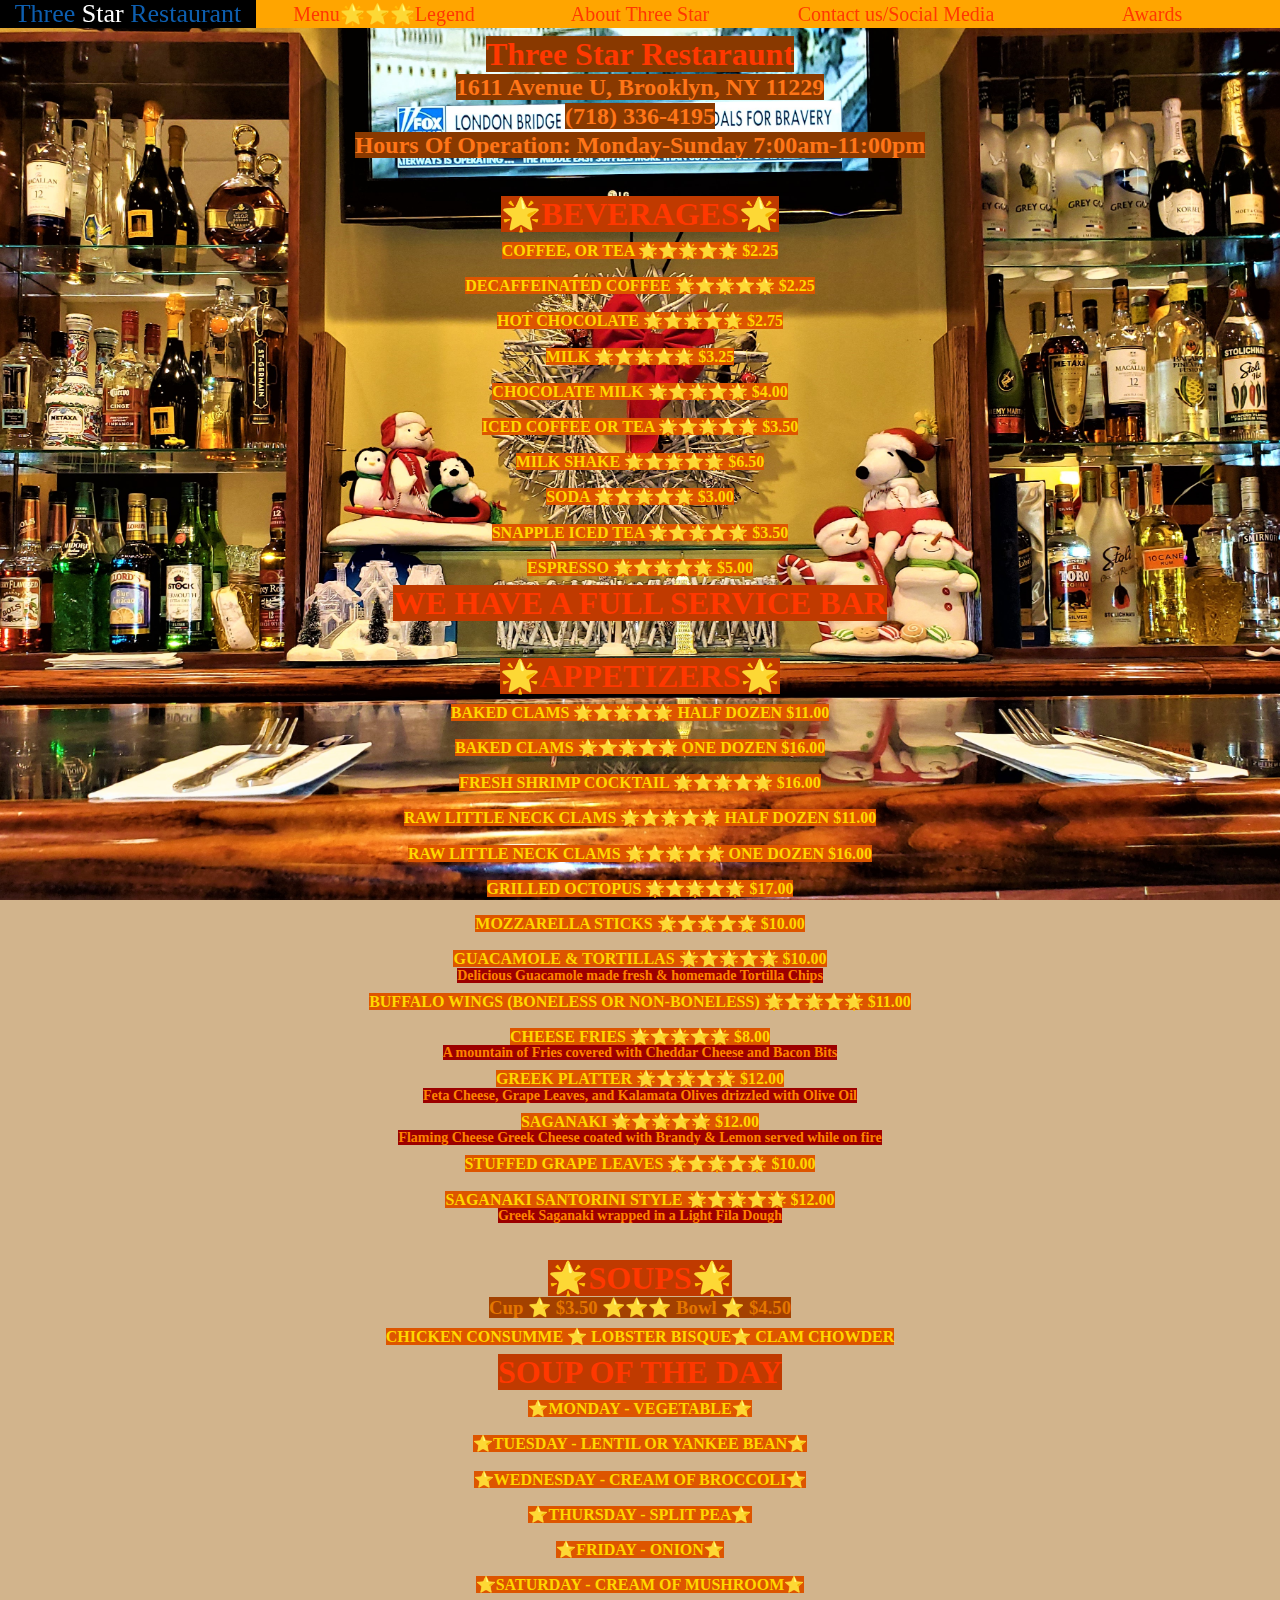
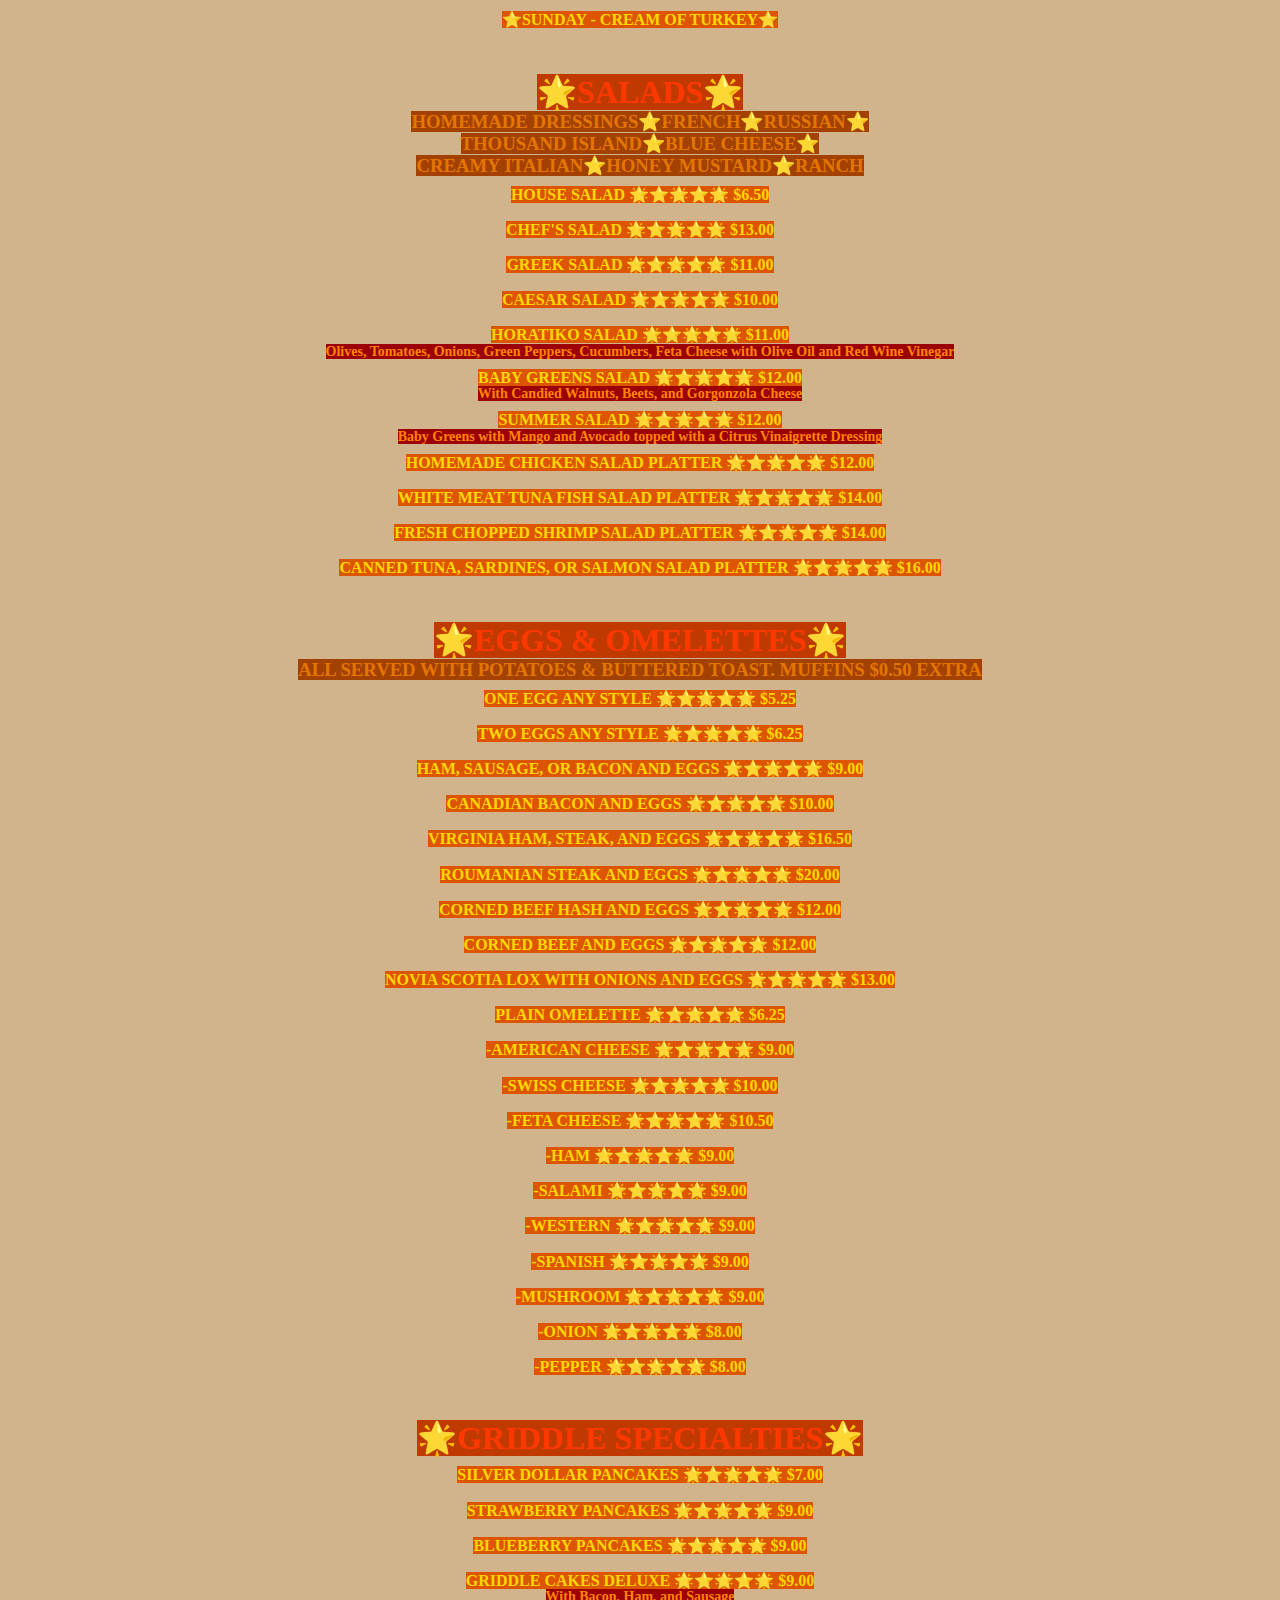
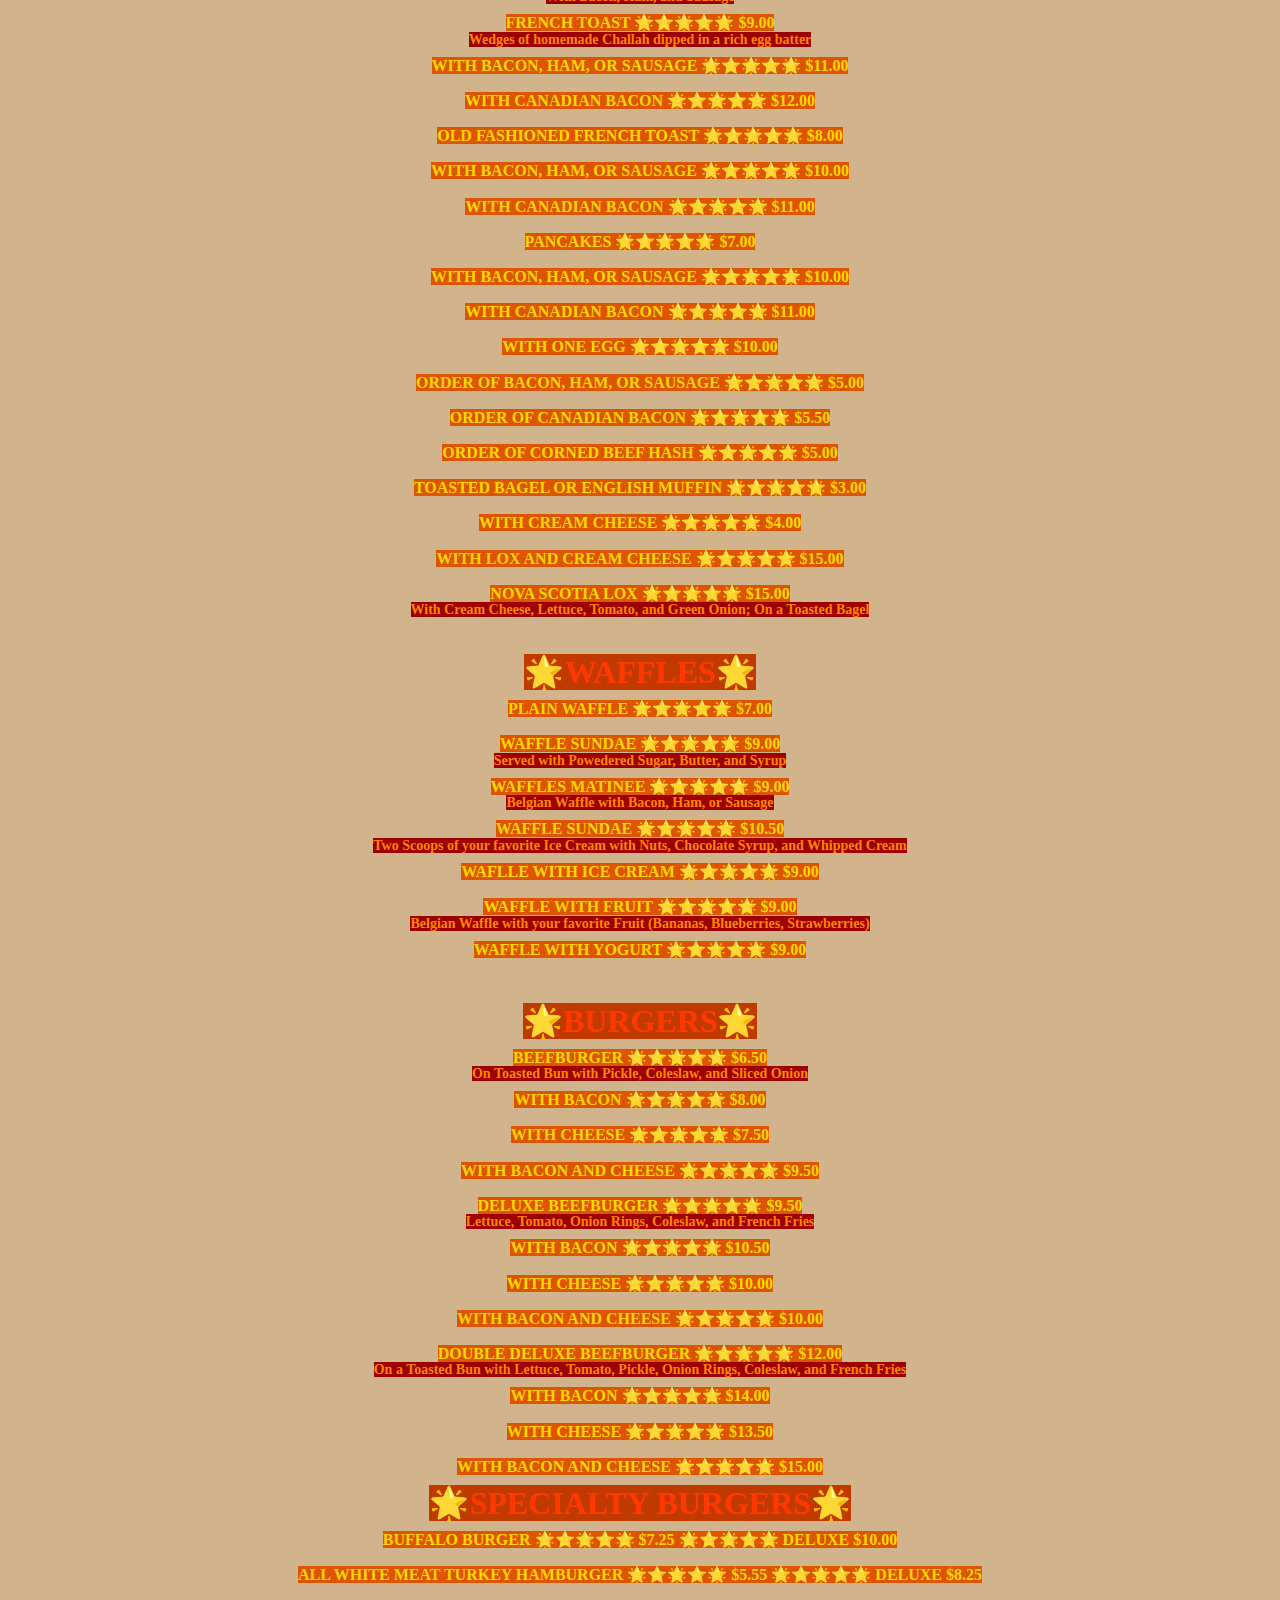
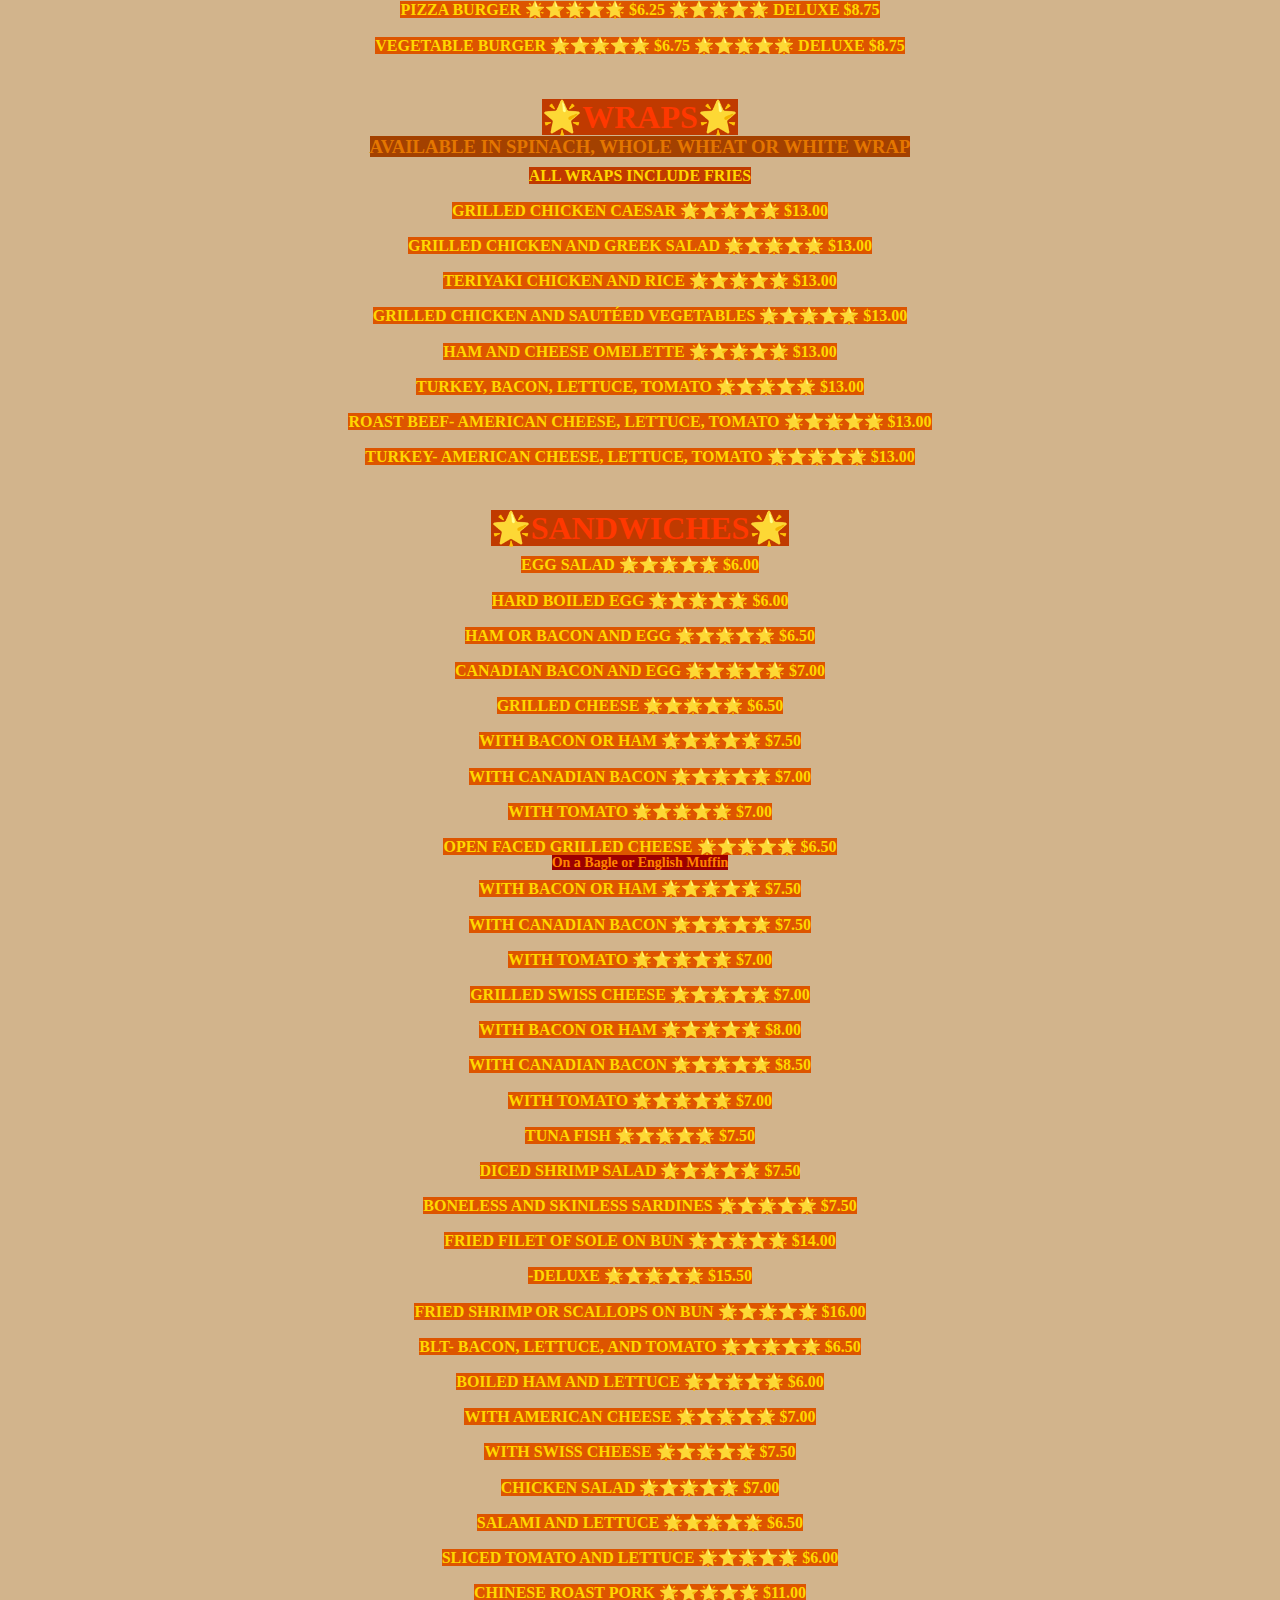
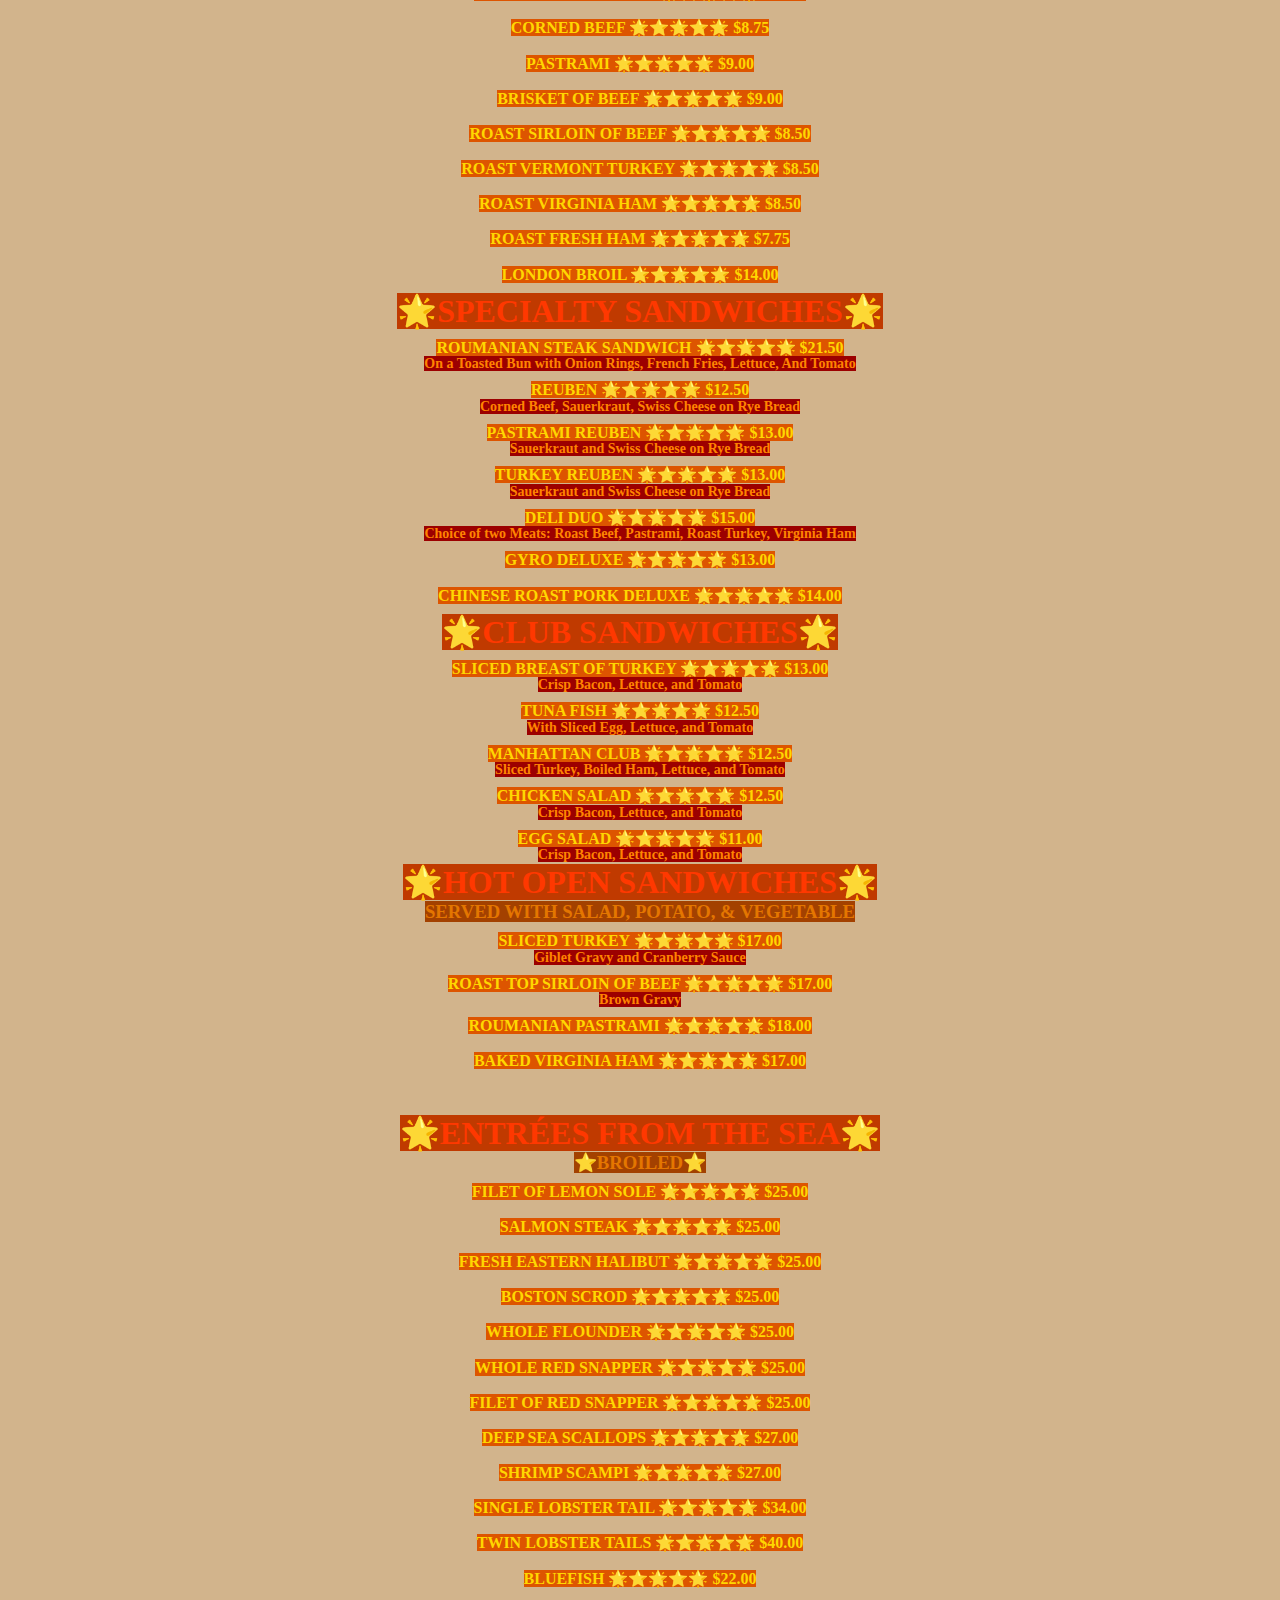
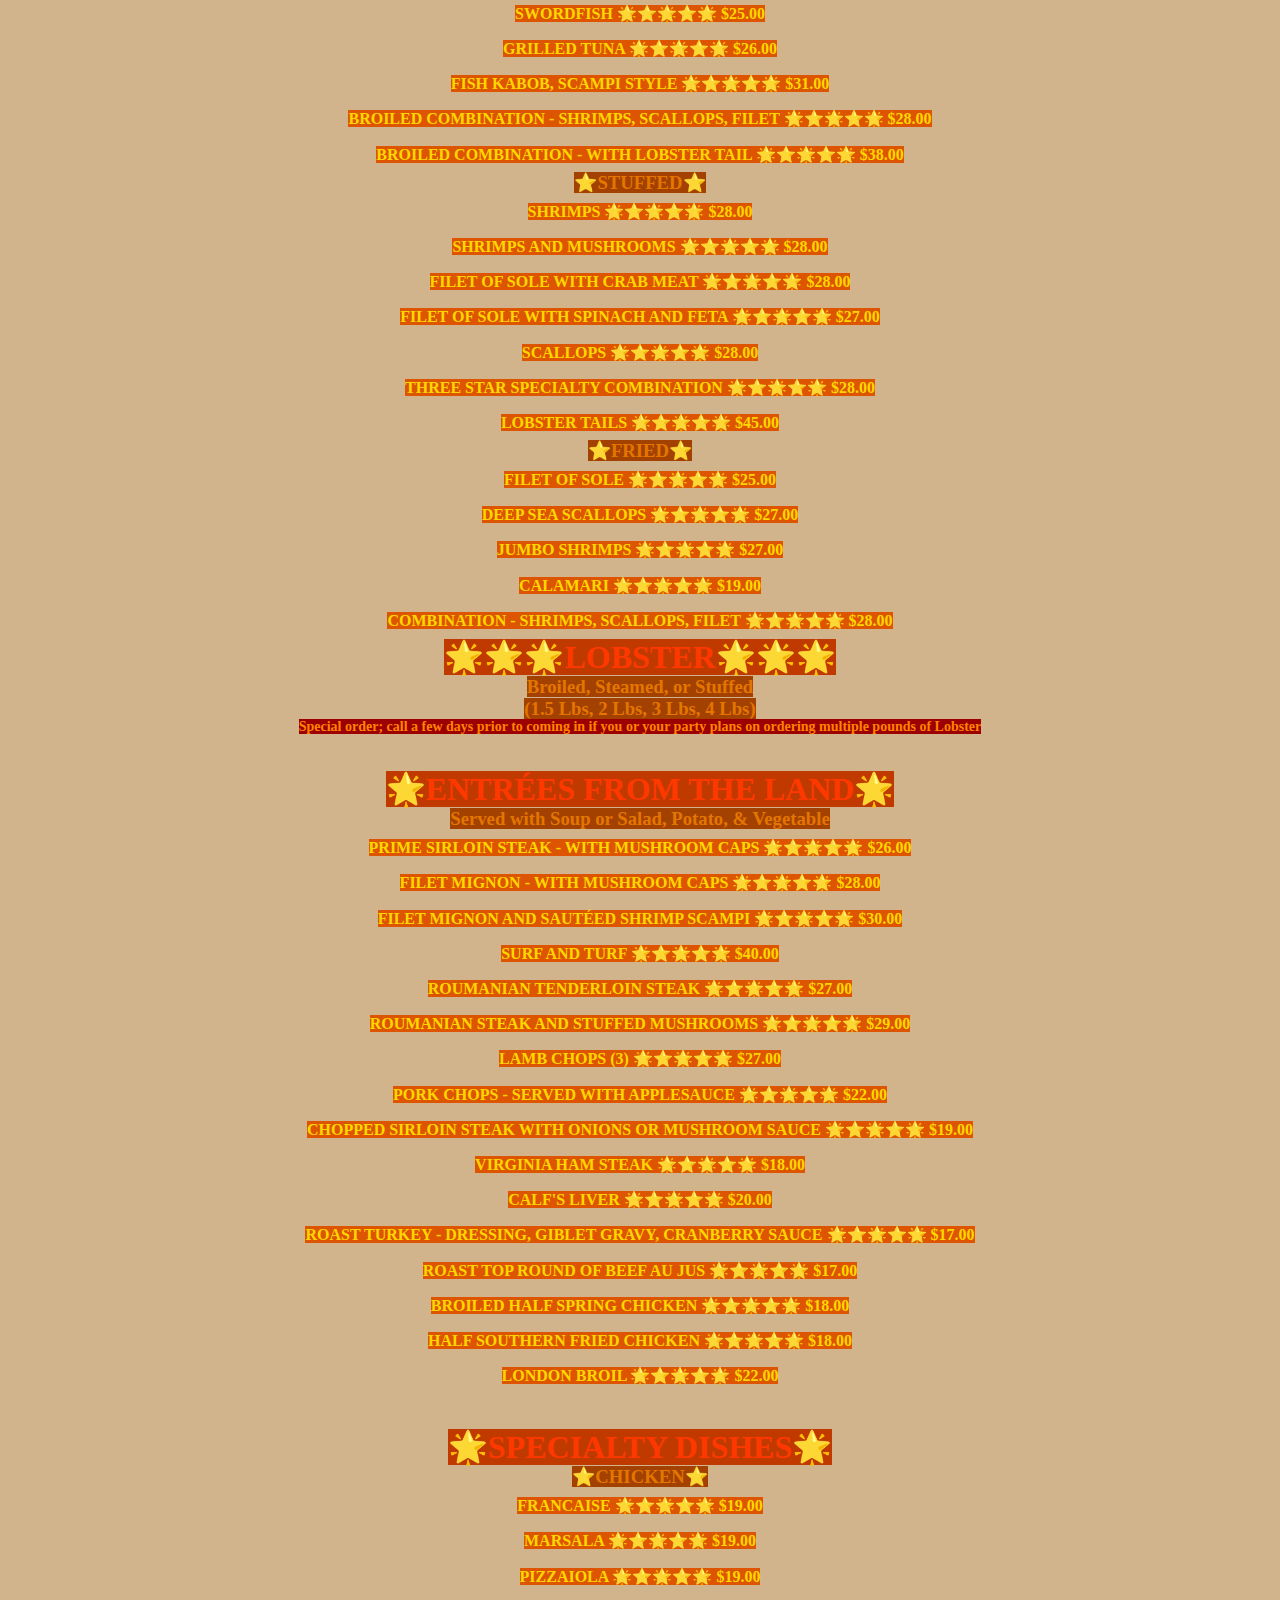
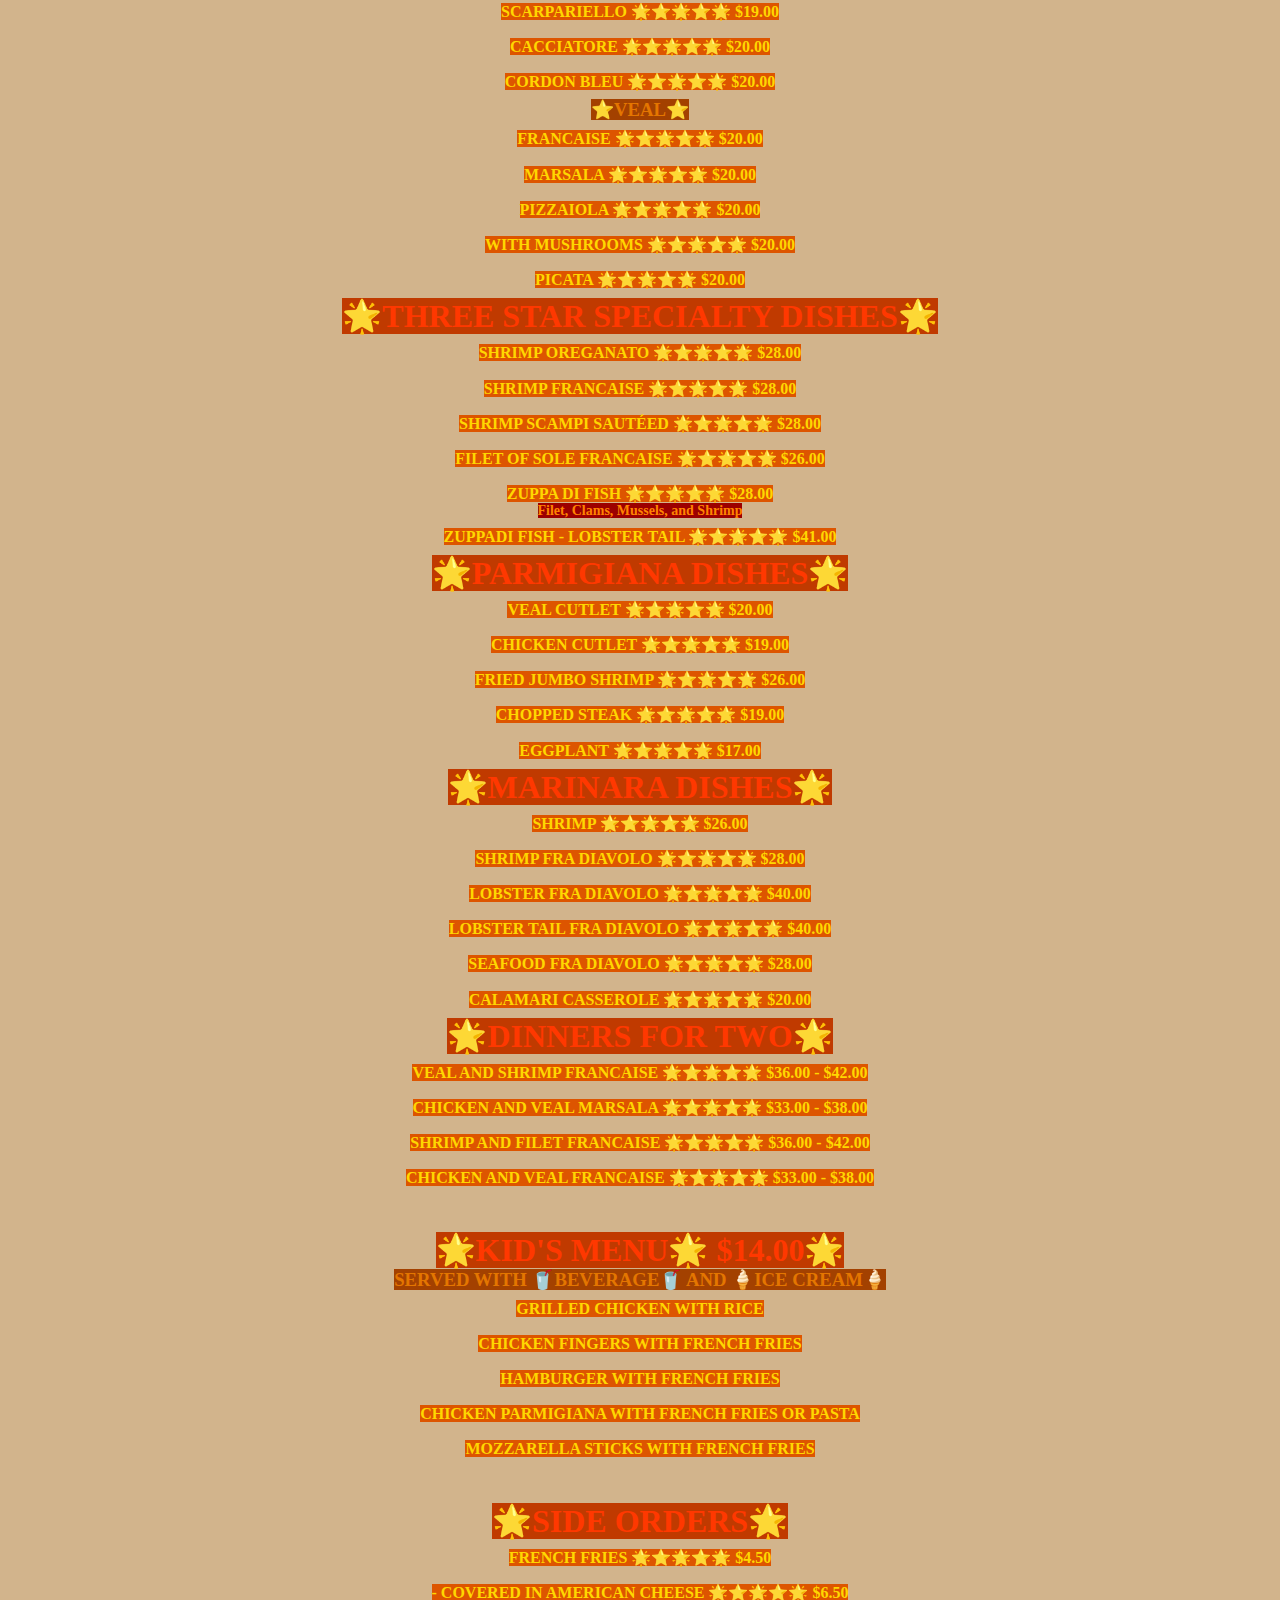
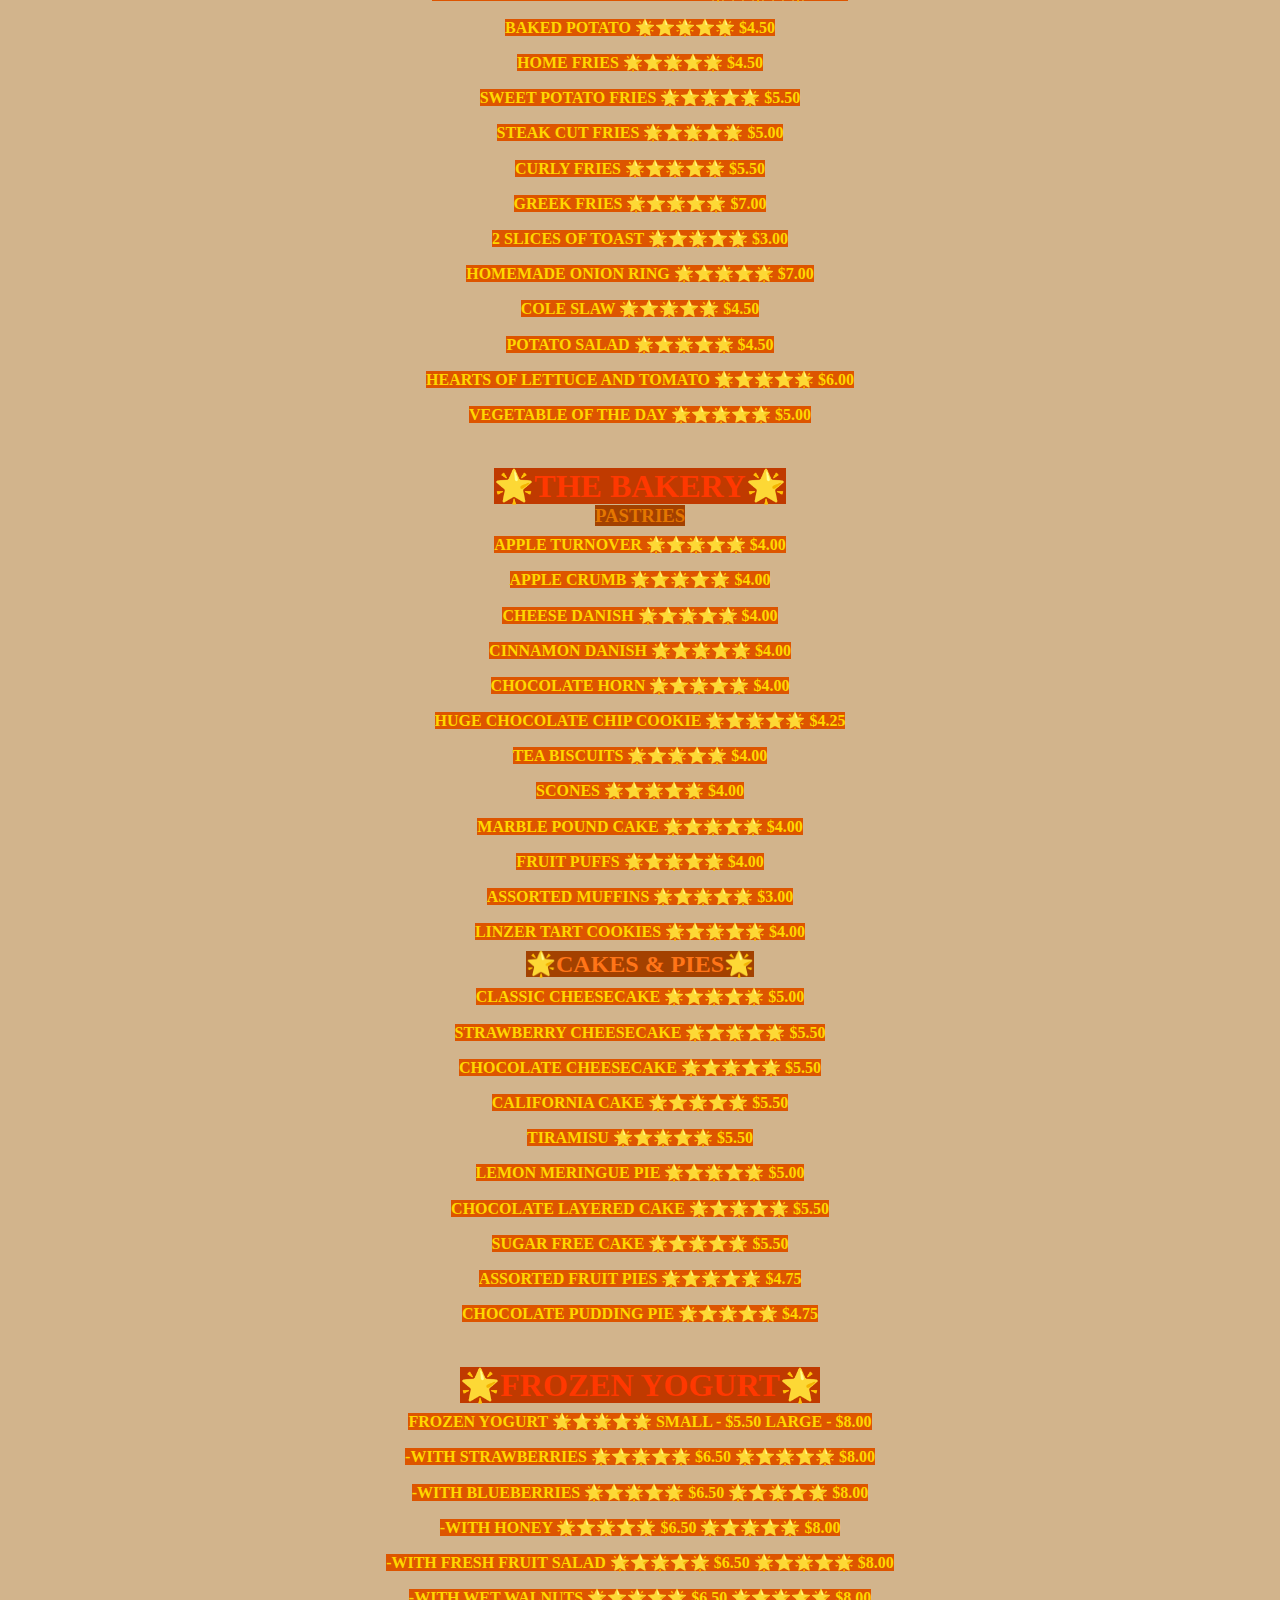
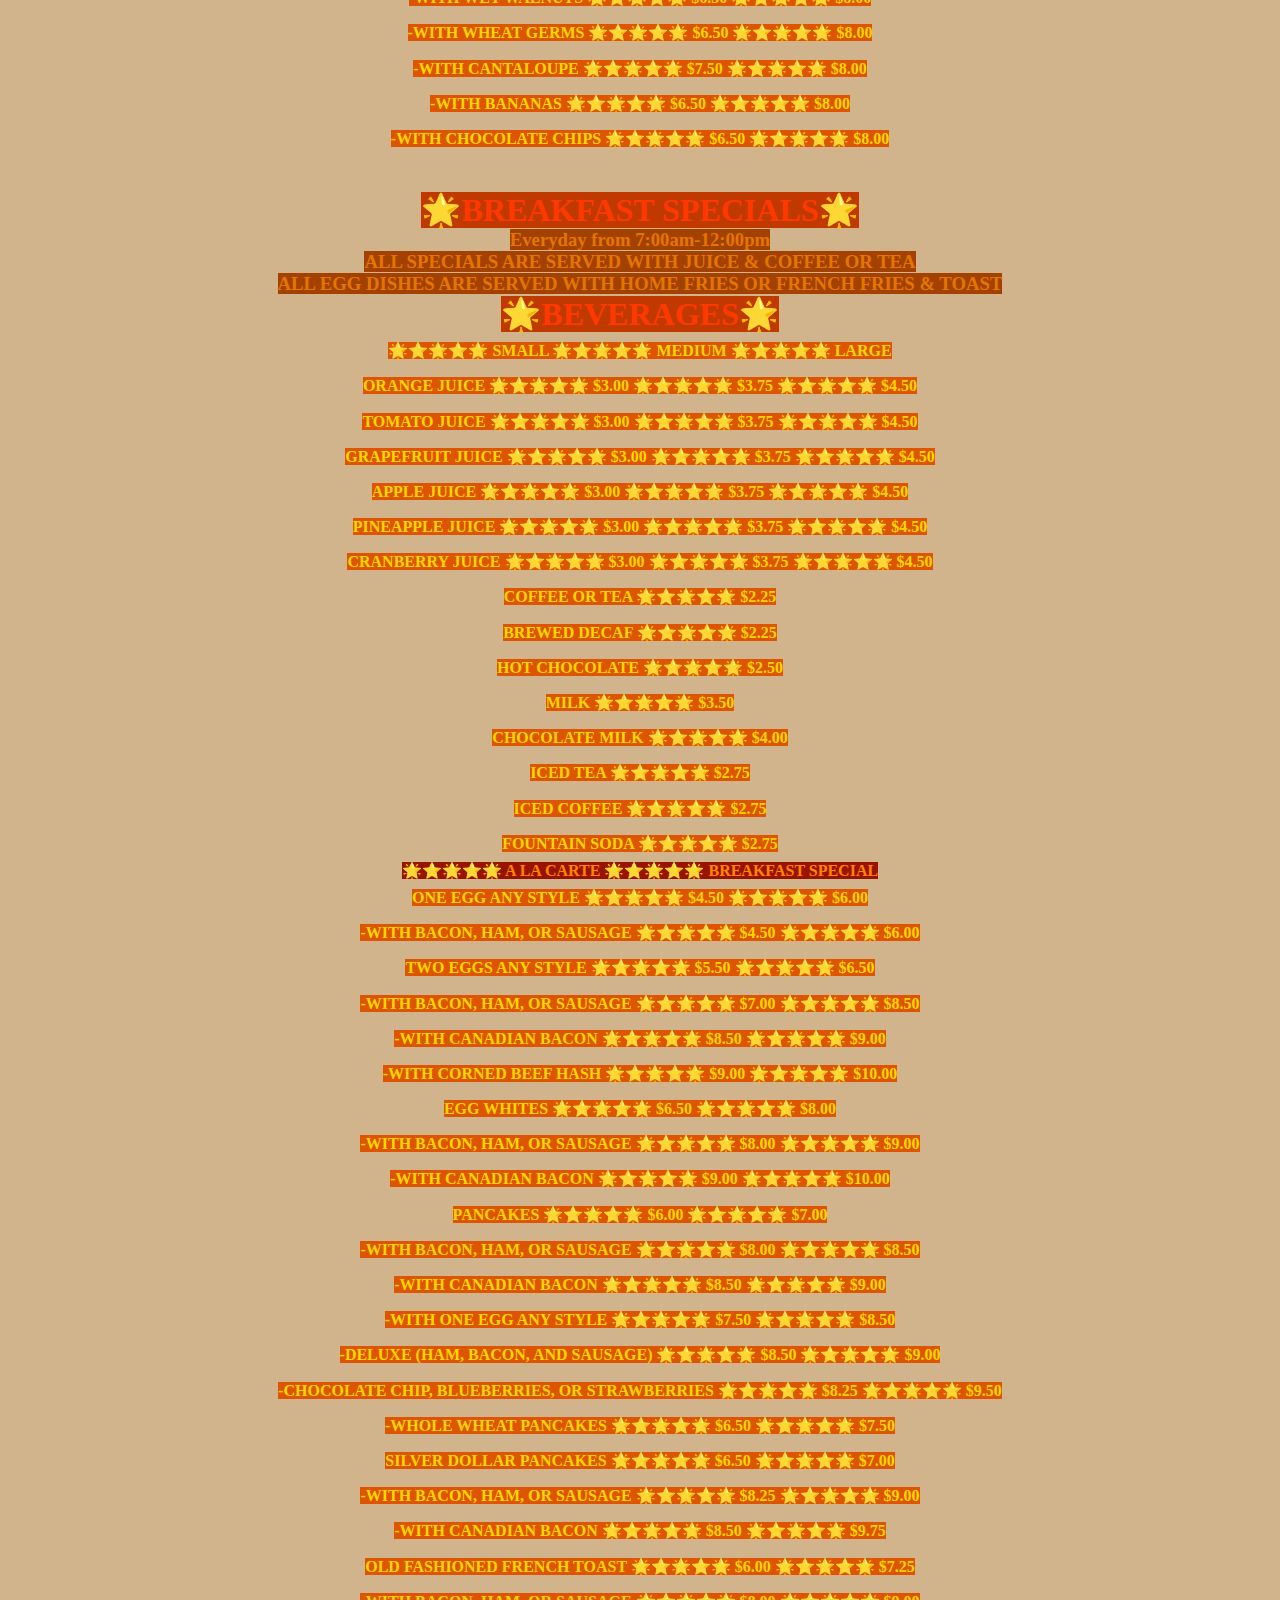
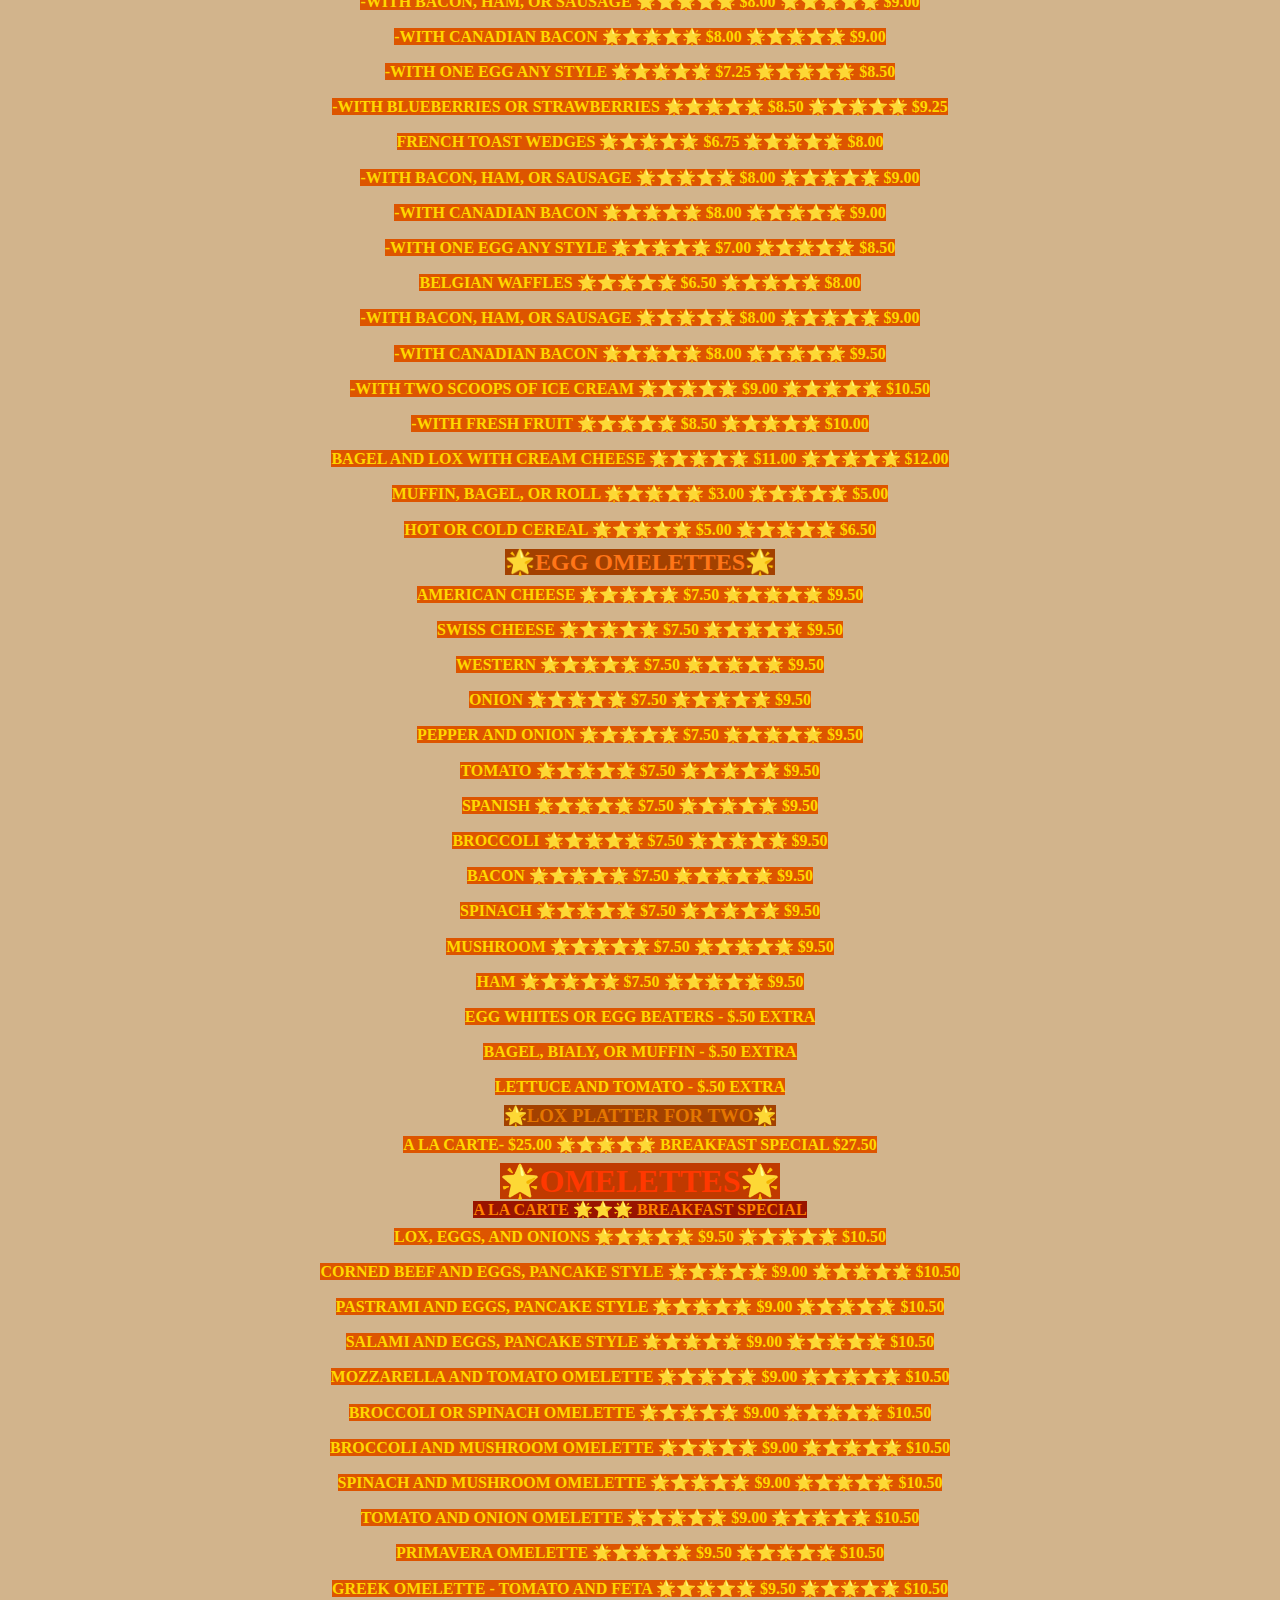
<file: index.html>
<!DOCTYPE html>
<html lang="en" dir="ltr">

<head>
  <meta charset="utf-8">
  <meta name="viewport" content="width=device-width, initial-scale=1, maximum-scale=1, user-scalable=no">
  <title>Three Star Website</title>
  <link rel="stylesheet" href="styles.css">

</head>

<body>

  <style>









  /* width */
  ::-webkit-scrollbar {
    width: 10px;
  }

  /* Track */
  ::-webkit-scrollbar-track {
    background: brown;
  }

  /* Handle */
  ::-webkit-scrollbar-thumb {
    background: gold;
  }

  /* Handle on hover */
  ::-webkit-scrollbar-thumb:hover {
    background: #ff3800;
  }
  </style>



<div class="nav">

      <ul class="ul">
        <li class="ullihead"> <span class="Three">Three</span> <span class="Star">Star</span> <span class="Restaurant">Restaurant</span></li>

        <li class="ulli"> Menu🌟⭐🌟Legend
          <ul class="ulliul">



  <li class="ulliulli"><a href="#1"><span style="background-color:#FF3800">BEVERAGES</a></li>
  <li class="ulliulli"><a href="#2"><span style="background-color:#FF3800">APPETIZERS</a></li>
  <li class="ulliulli"><a href="#3"><span style="background-color:#FF3800">SOUPS</a></li>
  <li class="ulliulli"><a href="#4"><span style="background-color:#FF3800">SALADS</a></li>
  <li class="ulliulli"><a href="#5"><span style="background-color:#FF3800">EGGS & OMELETTES</a></li>
  <li class="ulliulli"><a href="#6"><span style="background-color:#FF3800">GRIDDLE SPECIALTIES</a></li>
  <li class="ulliulli"><a href="#7"><span style="background-color:#FF3800">WAFFLES</a></li>
  <li class="ulliulli"><a href="#8"><span style="background-color:#FF3800">BURGERS</a></li>
  <li class="ulliulli"><a href="#9"><span style="background-color:#FF3800">WRAPS</a></li>
  <li class="ulliulli"><a href="#10"><span style="background-color:#FF3800">SANDWICHES</a></li>
  <li class="ulliulli"><a href="#11"><span style="background-color:#FF3800">ENTRÉES FROM THE SEA</a></li>
  <li class="ulliulli"><a href="#12"><span style="background-color:#FF3800">ENTRÉES FROM THE LAND</a></li>
  <li class="ulliulli"><a href="#13"><span style="background-color:#FF3800">SPECIALTY DISHES</a></li>
  <li class="ulliulli"><a href="#14"><span style="background-color:#FF3800">KID'S MENU</a></li>
  <li class="ulliulli"><a href="#15"><span style="background-color:#FF3800">SIDES</a></li>
  <li class="ulliulli"><a href="#16"><span style="background-color:#FF3800">BAKERY</a></li>
  <li class="ulliulli"><a href="#17"><span style="background-color:#FF3800">FROZEN YOGURT</a></li>
  <li class="ulliulli"><a href="#18"><span style="background-color:#FF3800">BREAKFAST SPECIALS</a></li>
  <li class="ulliulli"><a href="#19"><span style="background-color:#FF3800">BRUNCH SPECIALS</a></li>
  <li class="ulliulli"><a href="#20"><span style="background-color:#FF3800">LUNCH SPECIALS</a></li>
  <li class="ulliulli"><a href="#21"><span style="background-color:#FF3800">DINNER SPECIALS</a></li>

  </ul>
</li>




  <li class="ulli">
    <a class="ullia" href="index2.html">About Three Star</a>
  </li>
  <li class="ulli">
    <a class="ullia" href="index3.html">Contact us/Social Media</a>
  </li>
  <li class="ulli">
    <a class="ullia" href="index4.html">Awards</a>
  </li>
  </ul>

  </div>



<br>
<br>


  <H1><span style="background-color:#893900">Three Star Restaraunt</h1>
  <H2><span style="background-color:#893900">1611 Avenue U, Brooklyn, NY 11229</h2>
  <H2><span style="background-color:#893900">(718) 336-4195</h2>
  <H2><span style="background-color:#893900">Hours Of Operation: Monday-Sunday 7:00am-11:00pm</h2>









  <h1 class="anchor" id="1"><span style="background-color:#c03a00">🌟BEVERAGES🌟</h1>
  <p><span style="background-color:#dd5500">Coffee, or Tea 🌟⭐🌟⭐🌟 $2.25</p>
  <p><span style="background-color:#dd5500">Decaffeinated Coffee 🌟⭐🌟⭐🌟 $2.25</p>
  <p><span style="background-color:#dd5500">Hot Chocolate 🌟⭐🌟⭐🌟 $2.75</p>
  <p><span style="background-color:#dd5500">Milk 🌟⭐🌟⭐🌟 $3.25</p>
  <p><span style="background-color:#dd5500">Chocolate Milk 🌟⭐🌟⭐🌟 $4.00</p>
  <p><span style="background-color:#dd5500">Iced Coffee or Tea 🌟⭐🌟⭐🌟 $3.50</p>
  <p><span style="background-color:#dd5500">Milk Shake 🌟⭐🌟⭐🌟 $6.50</p>
  <p><span style="background-color:#dd5500">Soda 🌟⭐🌟⭐🌟 $3.00</p>
  <p><span style="background-color:#dd5500">Snapple Iced Tea 🌟⭐🌟⭐🌟 $3.50</p>
  <p><span style="background-color:#dd5500">Espresso 🌟⭐🌟⭐🌟 $5.00</p>
  <H1><span style="background-color:#c03a00">WE HAVE A FULL SERVICE BAR</h1>






  <h1 class="anchor" id="2"><span style="background-color:#c03a00">🌟APPETIZERS🌟</h1>
  <p><span style="background-color:#dd5500">Baked Clams 🌟⭐🌟⭐🌟 Half Dozen $11.00</p>
  <p><span style="background-color:#dd5500">Baked Clams 🌟⭐🌟⭐🌟 One Dozen $16.00</p>
  <p><span style="background-color:#dd5500">Fresh Shrimp Cocktail 🌟⭐🌟⭐🌟 $16.00</p>
  <p><span style="background-color:#dd5500">Raw Little Neck Clams 🌟⭐🌟⭐🌟 Half Dozen $11.00</p>
  <p><span style="background-color:#dd5500">Raw Little Neck Clams 🌟⭐🌟⭐🌟 One Dozen $16.00</p>
  <p><span style="background-color:#dd5500">Grilled Octopus 🌟⭐🌟⭐🌟 $17.00</p>
  <p><span style="background-color:#dd5500">Mozzarella Sticks 🌟⭐🌟⭐🌟 $10.00</p>
  <p><span style="background-color:#dd5500">Guacamole & Tortillas 🌟⭐🌟⭐🌟 $10.00</p>
  <h5><span style="background-color:#9c0000">Delicious Guacamole made fresh & homemade Tortilla Chips</h5>
  <p><span style="background-color:#dd5500">Buffalo Wings (Boneless or non-boneless) 🌟⭐🌟⭐🌟 $11.00</p>
  <p><span style="background-color:#dd5500">Cheese Fries 🌟⭐🌟⭐🌟 $8.00</p>
  <h5><span style="background-color:#9c0000">A mountain of Fries covered with Cheddar Cheese and Bacon Bits</h5>
  <p><span style="background-color:#dd5500">Greek Platter 🌟⭐🌟⭐🌟 $12.00</p>
  <h5><span style="background-color:#9c0000">Feta Cheese, Grape Leaves, and Kalamata Olives drizzled with Olive Oil</h5>
  <p><span style="background-color:#dd5500">Saganaki 🌟⭐🌟⭐🌟 $12.00</p>
  <h5><span style="background-color:#9c0000">Flaming Cheese Greek Cheese coated with Brandy & Lemon served while on fire</h5>
  <p><span style="background-color:#dd5500">Stuffed Grape Leaves 🌟⭐🌟⭐🌟 $10.00</p>
  <p><span style="background-color:#dd5500">Saganaki Santorini Style 🌟⭐🌟⭐🌟 $12.00</p>
  <h5><span style="background-color:#9c0000">Greek Saganaki wrapped in a Light Fila Dough</h5>


  <h1 class="anchor" id="3"><span style="background-color:#c03a00">🌟SOUPS🌟</h1>
  <H3><span style="background-color:#a34100">Cup ⭐ $3.50 ⭐⭐⭐ Bowl ⭐ $4.50 </h3>
  <p><span style="background-color:#dd5500">Chicken Consumme ⭐ Lobster Bisque⭐ Clam Chowder</p>
  <H1><span style="background-color:#c03a00">SOUP OF THE DAY</h1>
  <p><span style="background-color:#dd5500">⭐Monday - Vegetable⭐</p>
  <p><span style="background-color:#dd5500">⭐Tuesday - Lentil or Yankee Bean⭐</p>
  <p><span style="background-color:#dd5500">⭐Wednesday - Cream of Broccoli⭐</p>
  <p><span style="background-color:#dd5500">⭐Thursday - Split Pea⭐</p>
  <p><span style="background-color:#dd5500">⭐Friday - Onion⭐</p>
  <p><span style="background-color:#dd5500">⭐Saturday - Cream of Mushroom⭐</p>
  <p><span style="background-color:#dd5500">⭐Sunday - Cream of Turkey⭐</p>





  <h1 class="anchor" id="4"><span style="background-color:#c03a00">🌟SALADS🌟</h1>
  <H3><span style="background-color:#a34100">HOMEMADE DRESSINGS⭐FRENCH⭐RUSSIAN⭐<br>THOUSAND ISLAND⭐BLUE CHEESE⭐<br>CREAMY ITALIAN⭐HONEY MUSTARD⭐RANCH</h3>
  <p><span style="background-color:#dd5500">House Salad 🌟⭐🌟⭐🌟 $6.50</p>
  <p><span style="background-color:#dd5500">Chef's Salad 🌟⭐🌟⭐🌟 $13.00</p>
  <p><span style="background-color:#dd5500">Greek Salad 🌟⭐🌟⭐🌟 $11.00</p>
  <p><span style="background-color:#dd5500">Caesar Salad 🌟⭐🌟⭐🌟 $10.00</p>
  <p><span style="background-color:#dd5500">Horatiko Salad 🌟⭐🌟⭐🌟 $11.00</p>
  <h5><span style="background-color:#9c0000">Olives, Tomatoes, Onions, Green Peppers, Cucumbers, Feta Cheese with Olive Oil and Red Wine Vinegar</h5>
  <p><span style="background-color:#dd5500">Baby Greens Salad 🌟⭐🌟⭐🌟 $12.00</p>
  <h5><span style="background-color:#9c0000">With Candied Walnuts, Beets, and Gorgonzola Cheese</h5>
  <p><span style="background-color:#dd5500">Summer Salad 🌟⭐🌟⭐🌟 $12.00</p>
  <h5><span style="background-color:#9c0000">Baby Greens with Mango and Avocado topped with a Citrus Vinaigrette Dressing</h5>
  <p><span style="background-color:#dd5500">Homemade Chicken Salad Platter 🌟⭐🌟⭐🌟 $12.00</p>
  <p><span style="background-color:#dd5500">White Meat Tuna Fish Salad Platter 🌟⭐🌟⭐🌟 $14.00</p>
  <p><span style="background-color:#dd5500">Fresh Chopped Shrimp Salad Platter 🌟⭐🌟⭐🌟 $14.00</p>
  <p><span style="background-color:#dd5500">Canned Tuna, Sardines, or Salmon Salad Platter 🌟⭐🌟⭐🌟 $16.00</p>




  <h1 class="anchor" id="5"><span style="background-color:#c03a00">🌟EGGS & OMELETTES🌟</h1>
  <H3><span style="background-color:#a34100">ALL SERVED WITH POTATOES & BUTTERED TOAST. MUFFINS $0.50 EXTRA</h3>
  <p><span style="background-color:#dd5500">One Egg any style 🌟⭐🌟⭐🌟 $5.25</p>
  <p><span style="background-color:#dd5500">Two Eggs any style 🌟⭐🌟⭐🌟 $6.25</p>
  <p><span style="background-color:#dd5500">Ham, Sausage, or Bacon and Eggs 🌟⭐🌟⭐🌟 $9.00</p>
  <p><span style="background-color:#dd5500">Canadian Bacon and Eggs 🌟⭐🌟⭐🌟 $10.00</p>
  <p><span style="background-color:#dd5500">Virginia Ham, Steak, and Eggs 🌟⭐🌟⭐🌟 $16.50</p>
  <p><span style="background-color:#dd5500">Roumanian Steak and Eggs 🌟⭐🌟⭐🌟 $20.00</p>
  <p><span style="background-color:#dd5500">Corned Beef Hash and Eggs 🌟⭐🌟⭐🌟 $12.00</p>
  <p><span style="background-color:#dd5500">Corned Beef and Eggs 🌟⭐🌟⭐🌟 $12.00</p>
  <p><span style="background-color:#dd5500">Novia Scotia Lox with Onions and Eggs 🌟⭐🌟⭐🌟 $13.00</p>
  <p><span style="background-color:#dd5500">Plain Omelette 🌟⭐🌟⭐🌟 $6.25</p>
  <p><span style="background-color:#dd5500">-American Cheese 🌟⭐🌟⭐🌟 $9.00</p>
  <p><span style="background-color:#dd5500">-Swiss Cheese 🌟⭐🌟⭐🌟 $10.00</p>
  <p><span style="background-color:#dd5500">-Feta Cheese 🌟⭐🌟⭐🌟 $10.50</p>
  <p><span style="background-color:#dd5500">-Ham 🌟⭐🌟⭐🌟 $9.00</p>
  <p><span style="background-color:#dd5500">-Salami 🌟⭐🌟⭐🌟 $9.00</p>
  <p><span style="background-color:#dd5500">-Western 🌟⭐🌟⭐🌟 $9.00</p>
  <p><span style="background-color:#dd5500">-Spanish 🌟⭐🌟⭐🌟 $9.00</p>
  <p><span style="background-color:#dd5500">-Mushroom 🌟⭐🌟⭐🌟 $9.00</p>
  <p><span style="background-color:#dd5500">-Onion 🌟⭐🌟⭐🌟 $8.00</p>
  <p><span style="background-color:#dd5500">-Pepper 🌟⭐🌟⭐🌟 $8.00</p>



  <h1 class="anchor" id="6"><span style="background-color:#c03a00">🌟GRIDDLE SPECIALTIES🌟</h1>
  <p><span style="background-color:#dd5500">Silver Dollar Pancakes 🌟⭐🌟⭐🌟 $7.00</p>
  <p><span style="background-color:#dd5500">Strawberry Pancakes 🌟⭐🌟⭐🌟 $9.00</p>
  <p><span style="background-color:#dd5500">Blueberry Pancakes 🌟⭐🌟⭐🌟 $9.00</p>
  <p><span style="background-color:#dd5500">Griddle Cakes Deluxe 🌟⭐🌟⭐🌟 $9.00</p>
  <h5><span style="background-color:#9c0000">With Bacon, Ham, and Sausage</h5>
  <p><span style="background-color:#dd5500">French Toast 🌟⭐🌟⭐🌟 $9.00</p>
  <h5><span style="background-color:#9c0000">Wedges of homemade Challah dipped in a rich egg batter</h5>
  <p><span style="background-color:#dd5500">With Bacon, Ham, or Sausage 🌟⭐🌟⭐🌟 $11.00</p>
  <p><span style="background-color:#dd5500">With Canadian Bacon 🌟⭐🌟⭐🌟 $12.00</p>
  <p><span style="background-color:#dd5500">Old Fashioned French Toast 🌟⭐🌟⭐🌟 $8.00</p>
  <p><span style="background-color:#dd5500">With Bacon, Ham, or Sausage 🌟⭐🌟⭐🌟 $10.00</p>
  <p><span style="background-color:#dd5500">With Canadian Bacon 🌟⭐🌟⭐🌟 $11.00</p>
  <p><span style="background-color:#dd5500">Pancakes 🌟⭐🌟⭐🌟 $7.00</p>
  <p><span style="background-color:#dd5500">With Bacon, Ham, or Sausage 🌟⭐🌟⭐🌟 $10.00</p>
  <p><span style="background-color:#dd5500">With Canadian Bacon 🌟⭐🌟⭐🌟 $11.00</p>
  <p><span style="background-color:#dd5500">With One Egg 🌟⭐🌟⭐🌟 $10.00</p>
  <p><span style="background-color:#dd5500">Order of Bacon, Ham, or Sausage 🌟⭐🌟⭐🌟 $5.00</p>
  <p><span style="background-color:#dd5500">Order of Canadian Bacon 🌟⭐🌟⭐🌟 $5.50</p>
  <p><span style="background-color:#dd5500">Order of Corned Beef Hash 🌟⭐🌟⭐🌟 $5.00</p>
  <p><span style="background-color:#dd5500">Toasted Bagel or English Muffin 🌟⭐🌟⭐🌟 $3.00</p>
  <p><span style="background-color:#dd5500">With Cream Cheese 🌟⭐🌟⭐🌟 $4.00</p>
  <p><span style="background-color:#dd5500">With Lox and Cream Cheese 🌟⭐🌟⭐🌟 $15.00</p>
  <p><span style="background-color:#dd5500">Nova Scotia Lox 🌟⭐🌟⭐🌟 $15.00</p>
  <h5><span style="background-color:#9c0000">With Cream Cheese, Lettuce, Tomato, and Green Onion; On a Toasted Bagel</h5>



  <h1 class="anchor" id="7"><span style="background-color:#c03a00">🌟WAFFLES🌟</h1>
  <p><span style="background-color:#dd5500">Plain Waffle 🌟⭐🌟⭐🌟 $7.00</p>
  <p><span style="background-color:#dd5500">Waffle Sundae 🌟⭐🌟⭐🌟 $9.00</p>
  <h5><span style="background-color:#9c0000">Served with Powedered Sugar, Butter, and Syrup</h5>
  <p><span style="background-color:#dd5500">Waffles Matinee 🌟⭐🌟⭐🌟 $9.00</p>
  <h5><span style="background-color:#9c0000">Belgian Waffle with Bacon, Ham, or Sausage</h5>
  <p><span style="background-color:#dd5500">Waffle Sundae 🌟⭐🌟⭐🌟 $10.50</p>
  <h5><span style="background-color:#9c0000">Two Scoops of your favorite Ice Cream with Nuts, Chocolate Syrup, and Whipped Cream</h5>
  <p><span style="background-color:#dd5500">Waflle with Ice Cream 🌟⭐🌟⭐🌟 $9.00</p>
  <p><span style="background-color:#dd5500">Waffle with Fruit 🌟⭐🌟⭐🌟 $9.00</p>
  <h5><span style="background-color:#9c0000">Belgian Waffle with your favorite Fruit (Bananas, Blueberries, Strawberries)</h5>
  <p><span style="background-color:#dd5500">Waffle with Yogurt 🌟⭐🌟⭐🌟 $9.00</p>





  <h1 class="anchor" id="8"><span style="background-color:#c03a00">🌟BURGERS🌟</h1>
  <p><span style="background-color:#dd5500">Beefburger 🌟⭐🌟⭐🌟 $6.50</p>
  <h5><span style="background-color:#9c0000">On Toasted Bun with Pickle, Coleslaw, and Sliced Onion</h5>
  <p><span style="background-color:#dd5500">With Bacon 🌟⭐🌟⭐🌟 $8.00</p>
  <p><span style="background-color:#dd5500">With Cheese 🌟⭐🌟⭐🌟 $7.50</p>
  <p><span style="background-color:#dd5500">With Bacon and Cheese 🌟⭐🌟⭐🌟 $9.50</p>
  <p><span style="background-color:#dd5500">Deluxe Beefburger 🌟⭐🌟⭐🌟 $9.50</p>
  <h5><span style="background-color:#9c0000">Lettuce, Tomato, Onion Rings, Coleslaw, and French Fries</h5>
  <p><span style="background-color:#dd5500">With Bacon 🌟⭐🌟⭐🌟 $10.50</p>
  <p><span style="background-color:#dd5500">With Cheese 🌟⭐🌟⭐🌟 $10.00</p>
  <p><span style="background-color:#dd5500">With Bacon and Cheese 🌟⭐🌟⭐🌟 $10.00</p>
  <p><span style="background-color:#dd5500">Double Deluxe Beefburger 🌟⭐🌟⭐🌟 $12.00</p>
  <h5><span style="background-color:#9c0000">On a Toasted Bun with Lettuce, Tomato, Pickle, Onion Rings, Coleslaw, and French Fries</h5>
  <p><span style="background-color:#dd5500">With Bacon 🌟⭐🌟⭐🌟 $14.00</p>
  <p><span style="background-color:#dd5500">With Cheese 🌟⭐🌟⭐🌟 $13.50</p>
  <p><span style="background-color:#dd5500">With Bacon and Cheese 🌟⭐🌟⭐🌟 $15.00</p>



  <H1><span style="background-color:#c03a00">🌟SPECIALTY BURGERS🌟</h1>
  <p><span style="background-color:#dd5500">Buffalo Burger 🌟⭐🌟⭐🌟 $7.25 🌟⭐🌟⭐🌟 Deluxe $10.00</p>
  <p><span style="background-color:#dd5500">All White Meat Turkey Hamburger 🌟⭐🌟⭐🌟 $5.55 🌟⭐🌟⭐🌟 Deluxe $8.25</p>
  <p><span style="background-color:#dd5500">Pizza Burger 🌟⭐🌟⭐🌟 $6.25 🌟⭐🌟⭐🌟 Deluxe $8.75</p>
  <p><span style="background-color:#dd5500">Vegetable Burger 🌟⭐🌟⭐🌟 $6.75 🌟⭐🌟⭐🌟 Deluxe $8.75</p>



  <h1 class="anchor" id="9"><span style="background-color:#c03a00">🌟WRAPS🌟</h1>
  <H3><span style="background-color:#a34100">AVAILABLE IN SPINACH, WHOLE WHEAT OR WHITE WRAP</h3>
  <p><span style="text-align: center; color:#FF9900"><span style="background-color:#C03A00">ALL WRAPS INCLUDE FRIES</p>
  <p><span style="background-color:#dd5500">Grilled Chicken Caesar 🌟⭐🌟⭐🌟 $13.00</p>
  <p><span style="background-color:#dd5500">Grilled Chicken and Greek Salad 🌟⭐🌟⭐🌟 $13.00</p>
  <p><span style="background-color:#dd5500">Teriyaki Chicken and Rice 🌟⭐🌟⭐🌟 $13.00</p>
  <p><span style="background-color:#dd5500">Grilled Chicken and Sautéed Vegetables 🌟⭐🌟⭐🌟 $13.00</p>
  <p><span style="background-color:#dd5500">Ham and Cheese Omelette 🌟⭐🌟⭐🌟 $13.00</p>
  <p><span style="background-color:#dd5500">Turkey, Bacon, Lettuce, Tomato 🌟⭐🌟⭐🌟 $13.00</p>
  <p><span style="background-color:#dd5500">Roast Beef- American Cheese, Lettuce, Tomato 🌟⭐🌟⭐🌟 $13.00</p>
  <p><span style="background-color:#dd5500">Turkey- American Cheese, Lettuce, Tomato 🌟⭐🌟⭐🌟 $13.00</p>


  <h1 class="anchor" id="10"><span style="background-color:#c03a00">🌟SANDWICHES🌟</h1>
  <p><span style="background-color:#dd5500">Egg Salad 🌟⭐🌟⭐🌟 $6.00</p>
  <p><span style="background-color:#dd5500">Hard Boiled Egg 🌟⭐🌟⭐🌟 $6.00</p>
  <p><span style="background-color:#dd5500">Ham or Bacon and Egg 🌟⭐🌟⭐🌟 $6.50</p>
  <p><span style="background-color:#dd5500">Canadian Bacon and Egg 🌟⭐🌟⭐🌟 $7.00</p>
  <p><span style="background-color:#dd5500">Grilled Cheese 🌟⭐🌟⭐🌟 $6.50</p>
  <p><span style="background-color:#dd5500">With Bacon or Ham 🌟⭐🌟⭐🌟 $7.50</p>
  <p><span style="background-color:#dd5500">With Canadian Bacon 🌟⭐🌟⭐🌟 $7.00</p>
  <p><span style="background-color:#dd5500">With Tomato 🌟⭐🌟⭐🌟 $7.00</p>
  <p><span style="background-color:#dd5500">Open Faced Grilled Cheese 🌟⭐🌟⭐🌟 $6.50</p>
  <h5><span style="background-color:#9c0000">On a Bagle or English Muffin</h5>
  <p><span style="background-color:#dd5500">With Bacon or Ham 🌟⭐🌟⭐🌟 $7.50</p>
  <p><span style="background-color:#dd5500">With Canadian Bacon 🌟⭐🌟⭐🌟 $7.50</p>
  <p><span style="background-color:#dd5500">With Tomato 🌟⭐🌟⭐🌟 $7.00</p>
  <p><span style="background-color:#dd5500">Grilled Swiss Cheese 🌟⭐🌟⭐🌟 $7.00</p>
  <p><span style="background-color:#dd5500">With Bacon or Ham 🌟⭐🌟⭐🌟 $8.00</p>
  <p><span style="background-color:#dd5500">With Canadian Bacon 🌟⭐🌟⭐🌟 $8.50</p>
  <p><span style="background-color:#dd5500">With Tomato 🌟⭐🌟⭐🌟 $7.00</p>
  <p><span style="background-color:#dd5500">Tuna Fish 🌟⭐🌟⭐🌟 $7.50</p>
  <p><span style="background-color:#dd5500">Diced Shrimp Salad 🌟⭐🌟⭐🌟 $7.50</p>
  <p><span style="background-color:#dd5500">Boneless and Skinless Sardines 🌟⭐🌟⭐🌟 $7.50</p>
  <p><span style="background-color:#dd5500">Fried Filet of Sole on Bun 🌟⭐🌟⭐🌟 $14.00</p>
  <p><span style="background-color:#dd5500">-Deluxe 🌟⭐🌟⭐🌟 $15.50</p>
  <p><span style="background-color:#dd5500">Fried Shrimp or Scallops on Bun 🌟⭐🌟⭐🌟 $16.00</p>
  <p><span style="background-color:#dd5500">BLT- Bacon, Lettuce, and Tomato 🌟⭐🌟⭐🌟 $6.50</p>
  <p><span style="background-color:#dd5500">Boiled Ham and Lettuce 🌟⭐🌟⭐🌟 $6.00</p>
  <p><span style="background-color:#dd5500">With American Cheese 🌟⭐🌟⭐🌟 $7.00</p>
  <p><span style="background-color:#dd5500">With Swiss Cheese 🌟⭐🌟⭐🌟 $7.50</p>
  <p><span style="background-color:#dd5500">Chicken Salad 🌟⭐🌟⭐🌟 $7.00</p>
  <p><span style="background-color:#dd5500">Salami and Lettuce 🌟⭐🌟⭐🌟 $6.50</p>
  <p><span style="background-color:#dd5500">Sliced Tomato and Lettuce 🌟⭐🌟⭐🌟 $6.00</p>
  <p><span style="background-color:#dd5500">Chinese Roast Pork 🌟⭐🌟⭐🌟 $11.00</p>
  <p><span style="background-color:#dd5500">Corned Beef 🌟⭐🌟⭐🌟 $8.75</p>
  <p><span style="background-color:#dd5500">Pastrami 🌟⭐🌟⭐🌟 $9.00</p>
  <p><span style="background-color:#dd5500">Brisket of Beef 🌟⭐🌟⭐🌟 $9.00</p>
  <p><span style="background-color:#dd5500">Roast Sirloin of Beef 🌟⭐🌟⭐🌟 $8.50</p>
  <p><span style="background-color:#dd5500">Roast Vermont Turkey 🌟⭐🌟⭐🌟 $8.50</p>
  <p><span style="background-color:#dd5500">Roast Virginia Ham 🌟⭐🌟⭐🌟 $8.50</p>
  <p><span style="background-color:#dd5500">Roast Fresh Ham 🌟⭐🌟⭐🌟 $7.75</p>
  <p><span style="background-color:#dd5500">London Broil 🌟⭐🌟⭐🌟 $14.00</p>



  <H1><span style="background-color:#c03a00">🌟SPECIALTY SANDWICHES🌟</h1>
  <p><span style="background-color:#dd5500">Roumanian Steak Sandwich 🌟⭐🌟⭐🌟 $21.50</p>
  <h5><span style="background-color:#9c0000">On a Toasted Bun with Onion Rings, French Fries, Lettuce, And Tomato</h5>
  <p><span style="background-color:#dd5500">Reuben 🌟⭐🌟⭐🌟 $12.50</p>
  <h5><span style="background-color:#9c0000">Corned Beef, Sauerkraut, Swiss Cheese on Rye Bread</h5>
  <p><span style="background-color:#dd5500">Pastrami Reuben 🌟⭐🌟⭐🌟 $13.00</p>
  <h5><span style="background-color:#9c0000">Sauerkraut and Swiss Cheese on Rye Bread</h5>
  <p><span style="background-color:#dd5500">Turkey Reuben 🌟⭐🌟⭐🌟 $13.00</p>
  <h5><span style="background-color:#9c0000">Sauerkraut and Swiss Cheese on Rye Bread</h5>
  <p><span style="background-color:#dd5500">Deli Duo 🌟⭐🌟⭐🌟 $15.00</p>
  <h5><span style="background-color:#9c0000">Choice of two Meats: Roast Beef, Pastrami, Roast Turkey, Virginia Ham</h5>
  <p><span style="background-color:#dd5500">Gyro Deluxe 🌟⭐🌟⭐🌟 $13.00</p>
  <p><span style="background-color:#dd5500">Chinese Roast Pork Deluxe 🌟⭐🌟⭐🌟 $14.00</p>



  <H1><span style="background-color:#c03a00">🌟CLUB SANDWICHES🌟</h1>
  <p><span style="background-color:#dd5500">Sliced Breast of Turkey 🌟⭐🌟⭐🌟 $13.00</p>
  <h5><span style="background-color:#9c0000">Crisp Bacon, Lettuce, and Tomato</h5>
  <p><span style="background-color:#dd5500">Tuna Fish 🌟⭐🌟⭐🌟 $12.50</p>
  <h5><span style="background-color:#9c0000">With Sliced Egg, Lettuce, and Tomato</h5>
  <p><span style="background-color:#dd5500">Manhattan Club 🌟⭐🌟⭐🌟 $12.50</p>
  <h5><span style="background-color:#9c0000">Sliced Turkey, Boiled Ham, Lettuce, and Tomato</h5>
  <p><span style="background-color:#dd5500">Chicken Salad 🌟⭐🌟⭐🌟 $12.50</p>
  <h5><span style="background-color:#9c0000">Crisp Bacon, Lettuce, and Tomato</h5>
  <p><span style="background-color:#dd5500">Egg Salad 🌟⭐🌟⭐🌟 $11.00</p>
  <h5><span style="background-color:#9c0000">Crisp Bacon, Lettuce, and Tomato</h5>




  <H1><span style="background-color:#c03a00">🌟HOT OPEN SANDWICHES🌟</h1>
  <H3><span style="background-color:#a34100">SERVED WITH SALAD, POTATO, & VEGETABLE</h3>
  <p><span style="background-color:#dd5500">Sliced Turkey 🌟⭐🌟⭐🌟 $17.00</p>
  <h5><span style="background-color:#9c0000">Giblet Gravy and Cranberry Sauce</h5>
  <p><span style="background-color:#dd5500">Roast Top Sirloin of Beef 🌟⭐🌟⭐🌟 $17.00</p>
  <h5><span style="background-color:#9c0000">Brown Gravy</h5>
  <p><span style="background-color:#dd5500">Roumanian Pastrami 🌟⭐🌟⭐🌟 $18.00</p>
  <p><span style="background-color:#dd5500">Baked Virginia Ham 🌟⭐🌟⭐🌟 $17.00</p>






  <h1 class="anchor" id="11"><span style="background-color:#c03a00">🌟ENTRÉES FROM THE SEA🌟</h1>
  <H3><span style="background-color:#a34100">⭐BROILED⭐</h3>
  <p><span style="background-color:#dd5500">Filet of Lemon Sole 🌟⭐🌟⭐🌟 $25.00</p>
  <p><span style="background-color:#dd5500">Salmon Steak 🌟⭐🌟⭐🌟 $25.00</p>
  <p><span style="background-color:#dd5500">Fresh Eastern Halibut 🌟⭐🌟⭐🌟 $25.00</p>
  <p><span style="background-color:#dd5500">Boston Scrod 🌟⭐🌟⭐🌟 $25.00</p>
  <p><span style="background-color:#dd5500">Whole Flounder 🌟⭐🌟⭐🌟 $25.00</p>
  <p><span style="background-color:#dd5500">Whole Red Snapper 🌟⭐🌟⭐🌟 $25.00</p>
  <p><span style="background-color:#dd5500">Filet of Red Snapper 🌟⭐🌟⭐🌟 $25.00</p>
  <p><span style="background-color:#dd5500">Deep Sea Scallops 🌟⭐🌟⭐🌟 $27.00</p>
  <p><span style="background-color:#dd5500">Shrimp Scampi 🌟⭐🌟⭐🌟 $27.00</p>
  <p><span style="background-color:#dd5500">Single Lobster Tail 🌟⭐🌟⭐🌟 $34.00</p>
  <p><span style="background-color:#dd5500">Twin Lobster Tails 🌟⭐🌟⭐🌟 $40.00</p>
  <p><span style="background-color:#dd5500">Bluefish 🌟⭐🌟⭐🌟 $22.00</p>
  <p><span style="background-color:#dd5500">Swordfish 🌟⭐🌟⭐🌟 $25.00</p>
  <p><span style="background-color:#dd5500">Grilled Tuna 🌟⭐🌟⭐🌟 $26.00</p>
  <p><span style="background-color:#dd5500">Fish Kabob, Scampi Style 🌟⭐🌟⭐🌟 $31.00</p>
  <p><span style="background-color:#dd5500">Broiled Combination - Shrimps, Scallops, Filet 🌟⭐🌟⭐🌟 $28.00</p>
  <p><span style="background-color:#dd5500">Broiled Combination - With Lobster Tail 🌟⭐🌟⭐🌟 $38.00</p>


  <H3><span style="background-color:#a34100">⭐STUFFED⭐</h3>
  <p><span style="background-color:#dd5500">Shrimps 🌟⭐🌟⭐🌟 $28.00</p>
  <p><span style="background-color:#dd5500">Shrimps and Mushrooms 🌟⭐🌟⭐🌟 $28.00</p>
  <p><span style="background-color:#dd5500">Filet of Sole with Crab Meat 🌟⭐🌟⭐🌟 $28.00</p>
  <p><span style="background-color:#dd5500">Filet of Sole with Spinach and Feta 🌟⭐🌟⭐🌟 $27.00</p>
  <p><span style="background-color:#dd5500">Scallops 🌟⭐🌟⭐🌟 $28.00</p>
  <p><span style="background-color:#dd5500">Three Star Specialty Combination 🌟⭐🌟⭐🌟 $28.00</p>
  <p><span style="background-color:#dd5500">Lobster Tails 🌟⭐🌟⭐🌟 $45.00</p>


  <H3><span style="background-color:#a34100">⭐FRIED⭐</h3>
  <p><span style="background-color:#dd5500">Filet of Sole 🌟⭐🌟⭐🌟 $25.00</p>
  <p><span style="background-color:#dd5500">Deep Sea Scallops 🌟⭐🌟⭐🌟 $27.00</p>
  <p><span style="background-color:#dd5500">Jumbo Shrimps 🌟⭐🌟⭐🌟 $27.00</p>
  <p><span style="background-color:#dd5500">Calamari 🌟⭐🌟⭐🌟 $19.00</p>
  <p><span style="background-color:#dd5500">Combination - Shrimps, Scallops, Filet 🌟⭐🌟⭐🌟 $28.00</p>


  <H1><span style="background-color:#c03a00">🌟🌟🌟LOBSTER🌟🌟🌟</h1>
  <H3><span style="background-color:#a34100">Broiled, Steamed, or Stuffed</h3>
  <H3><span style="background-color:#a34100">(1.5 Lbs, 2 Lbs, 3 Lbs, 4 Lbs)</h3>
  <h5 class="h5"><span style="background-color:#9c0000">Special order; call a few days prior to coming in if you or your party plans on ordering multiple pounds of Lobster</h5>




  <h1 class="anchor" id="12"><span style="background-color:#c03a00">🌟ENTRÉES FROM THE LAND🌟</h1>
  <H3><span style="background-color:#a34100">Served with Soup or Salad, Potato, & Vegetable</h3>
  <p><span style="background-color:#dd5500">Prime Sirloin Steak - With Mushroom Caps 🌟⭐🌟⭐🌟 $26.00</p>
  <p><span style="background-color:#dd5500">Filet Mignon - With Mushroom Caps 🌟⭐🌟⭐🌟 $28.00</p>
  <p><span style="background-color:#dd5500">Filet Mignon and Sautéed Shrimp Scampi 🌟⭐🌟⭐🌟 $30.00</p>
  <p><span style="background-color:#dd5500">Surf and Turf 🌟⭐🌟⭐🌟 $40.00</p>
  <p><span style="background-color:#dd5500">Roumanian Tenderloin Steak 🌟⭐🌟⭐🌟 $27.00</p>
  <p><span style="background-color:#dd5500">Roumanian Steak and Stuffed Mushrooms 🌟⭐🌟⭐🌟 $29.00</p>
  <p><span style="background-color:#dd5500">Lamb Chops (3) 🌟⭐🌟⭐🌟 $27.00</p>
  <p><span style="background-color:#dd5500">Pork Chops - Served with Applesauce 🌟⭐🌟⭐🌟 $22.00</p>
  <p><span style="background-color:#dd5500">Chopped Sirloin Steak with Onions or Mushroom Sauce 🌟⭐🌟⭐🌟 $19.00</p>
  <p><span style="background-color:#dd5500">Virginia Ham Steak 🌟⭐🌟⭐🌟 $18.00</p>
  <p><span style="background-color:#dd5500">Calf's Liver 🌟⭐🌟⭐🌟 $20.00</p>
  <p><span style="background-color:#dd5500">Roast Turkey - Dressing, Giblet Gravy, Cranberry Sauce 🌟⭐🌟⭐🌟 $17.00</p>
  <p><span style="background-color:#dd5500">Roast Top Round of Beef Au Jus 🌟⭐🌟⭐🌟 $17.00</p>
  <p><span style="background-color:#dd5500">Broiled Half Spring Chicken 🌟⭐🌟⭐🌟 $18.00</p>
  <p><span style="background-color:#dd5500">Half Southern Fried Chicken 🌟⭐🌟⭐🌟 $18.00</p>
  <p><span style="background-color:#dd5500">London Broil 🌟⭐🌟⭐🌟 $22.00</p>



  <h1 class="anchor" id="13"><span style="background-color:#c03a00">🌟SPECIALTY DISHES🌟</h1>
  <H3><span style="background-color:#a34100">⭐CHICKEN⭐</h3>
  <p><span style="background-color:#dd5500">Francaise 🌟⭐🌟⭐🌟 $19.00</p>
  <p><span style="background-color:#dd5500">Marsala 🌟⭐🌟⭐🌟 $19.00</p>
  <p><span style="background-color:#dd5500">Pizzaiola 🌟⭐🌟⭐🌟 $19.00</p>
  <p><span style="background-color:#dd5500">Scarpariello 🌟⭐🌟⭐🌟 $19.00</p>
  <p><span style="background-color:#dd5500">Cacciatore 🌟⭐🌟⭐🌟 $20.00</p>
  <p><span style="background-color:#dd5500">Cordon Bleu 🌟⭐🌟⭐🌟 $20.00</p>

  <H3><span style="background-color:#a34100">⭐VEAL⭐</h3>
  <p><span style="background-color:#dd5500">Francaise 🌟⭐🌟⭐🌟 $20.00</p>
  <p><span style="background-color:#dd5500">Marsala 🌟⭐🌟⭐🌟 $20.00</p>
  <p><span style="background-color:#dd5500">Pizzaiola 🌟⭐🌟⭐🌟 $20.00</p>
  <p><span style="background-color:#dd5500">With Mushrooms 🌟⭐🌟⭐🌟 $20.00</p>
  <p><span style="background-color:#dd5500">Picata 🌟⭐🌟⭐🌟 $20.00</p>




  <H1><span style="background-color:#c03a00">🌟THREE STAR SPECIALTY DISHES🌟</h1>
  <p><span style="background-color:#dd5500">Shrimp Oreganato 🌟⭐🌟⭐🌟 $28.00</p>
  <p><span style="background-color:#dd5500">Shrimp Francaise 🌟⭐🌟⭐🌟 $28.00</p>
  <p><span style="background-color:#dd5500">Shrimp Scampi Sautéed 🌟⭐🌟⭐🌟 $28.00</p>
  <p><span style="background-color:#dd5500">Filet of Sole Francaise 🌟⭐🌟⭐🌟 $26.00</p>
  <p><span style="background-color:#dd5500">Zuppa Di Fish 🌟⭐🌟⭐🌟 $28.00</p>
  <h5><span style="background-color:#9c0000">Filet, Clams, Mussels, and Shrimp</h5>
  <p><span style="background-color:#dd5500">Zuppadi Fish - Lobster Tail 🌟⭐🌟⭐🌟 $41.00</p>



  <H1><span style="background-color:#c03a00">🌟PARMIGIANA DISHES🌟</h1>
  <p><span style="background-color:#dd5500">Veal Cutlet 🌟⭐🌟⭐🌟 $20.00</p>
  <p><span style="background-color:#dd5500">Chicken Cutlet 🌟⭐🌟⭐🌟 $19.00</p>
  <p><span style="background-color:#dd5500">Fried Jumbo Shrimp 🌟⭐🌟⭐🌟 $26.00</p>
  <p><span style="background-color:#dd5500">Chopped Steak 🌟⭐🌟⭐🌟 $19.00</p>
  <p><span style="background-color:#dd5500">Eggplant 🌟⭐🌟⭐🌟 $17.00</p>


  <H1><span style="background-color:#c03a00">🌟MARINARA DISHES🌟</h1>
  <p><span style="background-color:#dd5500">Shrimp 🌟⭐🌟⭐🌟 $26.00</p>
  <p><span style="background-color:#dd5500">Shrimp Fra Diavolo 🌟⭐🌟⭐🌟 $28.00</p>
  <p><span style="background-color:#dd5500">Lobster Fra Diavolo 🌟⭐🌟⭐🌟 $40.00</p>
  <p><span style="background-color:#dd5500">Lobster Tail Fra Diavolo 🌟⭐🌟⭐🌟 $40.00</p>
  <p><span style="background-color:#dd5500">Seafood Fra Diavolo 🌟⭐🌟⭐🌟 $28.00 </p>
  <p><span style="background-color:#dd5500">Calamari Casserole 🌟⭐🌟⭐🌟 $20.00</p>




  <H1><span style="background-color:#c03a00">🌟DINNERS FOR TWO🌟</h1>
  <p><span style="background-color:#dd5500">Veal and Shrimp Francaise 🌟⭐🌟⭐🌟 $36.00 - $42.00</p>
  <p><span style="background-color:#dd5500">Chicken and Veal Marsala 🌟⭐🌟⭐🌟 $33.00 - $38.00</p>
  <p><span style="background-color:#dd5500">Shrimp and Filet Francaise 🌟⭐🌟⭐🌟 $36.00 - $42.00</p>
  <p><span style="background-color:#dd5500">Chicken and Veal Francaise 🌟⭐🌟⭐🌟 $33.00 - $38.00</p>




  <h1 class="anchor" id="14"><span style="background-color:#c03a00">🌟KID'S MENU🌟 $14.00🌟</h1>
  <H3><span style="background-color:#a34100">SERVED WITH 🥤BEVERAGE🥤 AND 🍦ICE CREAM🍦</h3>
  <p><span style="background-color:#dd5500">Grilled Chicken with Rice</p>
  <p><span style="background-color:#dd5500">Chicken Fingers with French Fries</p>
  <p><span style="background-color:#dd5500">Hamburger with French Fries</p>
  <p><span style="background-color:#dd5500">Chicken Parmigiana with French Fries or Pasta</p>
  <p><span style="background-color:#dd5500">Mozzarella Sticks with French Fries</p>





  <h1 class="anchor" id="15"><span style="background-color:#c03a00">🌟SIDE ORDERS🌟</h1>
  <p><span style="background-color:#dd5500">French Fries 🌟⭐🌟⭐🌟 $4.50</p>
  <p><span style="background-color:#dd5500"> - Covered in American Cheese 🌟⭐🌟⭐🌟 $6.50</p>
  <p><span style="background-color:#dd5500">Baked Potato 🌟⭐🌟⭐🌟 $4.50</p>
  <p><span style="background-color:#dd5500">Home Fries 🌟⭐🌟⭐🌟 $4.50</p>
  <p><span style="background-color:#dd5500">Sweet Potato Fries 🌟⭐🌟⭐🌟 $5.50</p>
  <p><span style="background-color:#dd5500">Steak Cut Fries 🌟⭐🌟⭐🌟 $5.00</p>
  <p><span style="background-color:#dd5500">Curly Fries 🌟⭐🌟⭐🌟 $5.50</p>
  <p><span style="background-color:#dd5500">Greek Fries 🌟⭐🌟⭐🌟 $7.00</p>
  <p><span style="background-color:#dd5500">2 Slices of Toast 🌟⭐🌟⭐🌟 $3.00</p>
  <p><span style="background-color:#dd5500">Homemade Onion Ring 🌟⭐🌟⭐🌟 $7.00</p>
  <p><span style="background-color:#dd5500">Cole Slaw 🌟⭐🌟⭐🌟 $4.50</p>
  <p><span style="background-color:#dd5500">Potato Salad 🌟⭐🌟⭐🌟 $4.50</p>
  <p><span style="background-color:#dd5500">Hearts of Lettuce and Tomato 🌟⭐🌟⭐🌟 $6.00</p>
  <p><span style="background-color:#dd5500">Vegetable of the Day 🌟⭐🌟⭐🌟 $5.00</p>




  <h1 class="anchor" id="16"><span style="background-color:#c03a00">🌟THE BAKERY🌟</h1>
  <H3><span style="background-color:#a34100">PASTRIES</h3>
  <p><span style="background-color:#dd5500">Apple Turnover 🌟⭐🌟⭐🌟 $4.00</p>
  <p><span style="background-color:#dd5500">Apple Crumb 🌟⭐🌟⭐🌟 $4.00</p>
  <p><span style="background-color:#dd5500">Cheese Danish 🌟⭐🌟⭐🌟 $4.00</p>
  <p><span style="background-color:#dd5500">Cinnamon Danish 🌟⭐🌟⭐🌟 $4.00</p>
  <p><span style="background-color:#dd5500">Chocolate Horn 🌟⭐🌟⭐🌟 $4.00</p>
  <p><span style="background-color:#dd5500">Huge Chocolate Chip Cookie 🌟⭐🌟⭐🌟 $4.25</p>
  <p><span style="background-color:#dd5500">Tea Biscuits 🌟⭐🌟⭐🌟 $4.00</p>
  <p><span style="background-color:#dd5500">Scones 🌟⭐🌟⭐🌟 $4.00</p>
  <p><span style="background-color:#dd5500">Marble Pound Cake 🌟⭐🌟⭐🌟 $4.00</p>
  <p><span style="background-color:#dd5500">Fruit Puffs 🌟⭐🌟⭐🌟 $4.00</p>
  <p><span style="background-color:#dd5500">Assorted Muffins 🌟⭐🌟⭐🌟 $3.00</p>
  <p><span style="background-color:#dd5500">Linzer Tart Cookies 🌟⭐🌟⭐🌟 $4.00</p>


  <H2><span style="background-color:#a34100">🌟CAKES & PIES🌟</h2>
  <p><span style="background-color:#dd5500">Classic Cheesecake 🌟⭐🌟⭐🌟 $5.00</p>
  <p><span style="background-color:#dd5500">Strawberry Cheesecake 🌟⭐🌟⭐🌟 $5.50</p>
  <p><span style="background-color:#dd5500">Chocolate Cheesecake 🌟⭐🌟⭐🌟 $5.50</p>
  <p><span style="background-color:#dd5500">California Cake 🌟⭐🌟⭐🌟 $5.50</p>
  <p><span style="background-color:#dd5500">Tiramisu 🌟⭐🌟⭐🌟 $5.50</p>
  <p><span style="background-color:#dd5500">Lemon Meringue Pie 🌟⭐🌟⭐🌟 $5.00</p>
  <p><span style="background-color:#dd5500">Chocolate Layered Cake 🌟⭐🌟⭐🌟 $5.50</p>
  <p><span style="background-color:#dd5500">Sugar Free Cake 🌟⭐🌟⭐🌟 $5.50</p>
  <p><span style="background-color:#dd5500">Assorted Fruit Pies 🌟⭐🌟⭐🌟 $4.75</p>
  <p><span style="background-color:#dd5500">Chocolate Pudding Pie 🌟⭐🌟⭐🌟 $4.75</p>




  <h1 class="anchor" id="17"><span style="background-color:#c03a00">🌟FROZEN YOGURT🌟</h1>
  <p><span style="background-color:#dd5500">Frozen Yogurt 🌟⭐🌟⭐🌟 Small - $5.50 Large - $8.00</p>
  <p><span style="background-color:#dd5500">-With Strawberries 🌟⭐🌟⭐🌟 $6.50 🌟⭐🌟⭐🌟 $8.00</p>
  <p><span style="background-color:#dd5500">-With Blueberries 🌟⭐🌟⭐🌟 $6.50 🌟⭐🌟⭐🌟 $8.00</p>
  <p><span style="background-color:#dd5500">-With Honey 🌟⭐🌟⭐🌟 $6.50 🌟⭐🌟⭐🌟 $8.00</p>
  <p><span style="background-color:#dd5500">-With Fresh Fruit Salad 🌟⭐🌟⭐🌟 $6.50 🌟⭐🌟⭐🌟 $8.00</p>
  <p><span style="background-color:#dd5500">-With Wet Walnuts 🌟⭐🌟⭐🌟 $6.50 🌟⭐🌟⭐🌟 $8.00</p>
  <p><span style="background-color:#dd5500">-With Wheat Germs 🌟⭐🌟⭐🌟 $6.50 🌟⭐🌟⭐🌟 $8.00</p>
  <p><span style="background-color:#dd5500">-With Cantaloupe 🌟⭐🌟⭐🌟 $7.50 🌟⭐🌟⭐🌟 $8.00</p>
  <p><span style="background-color:#dd5500">-With Bananas 🌟⭐🌟⭐🌟 $6.50 🌟⭐🌟⭐🌟 $8.00</p>
  <p><span style="background-color:#dd5500">-With Chocolate Chips 🌟⭐🌟⭐🌟 $6.50 🌟⭐🌟⭐🌟 $8.00</p>





  <h1 class="anchor" id="18"><span style="background-color:#c03a00">🌟BREAKFAST SPECIALS🌟</h1>
  <H3><span style="background-color:#a34100">Everyday from 7:00am-12:00pm</h3>
  <H3><span style="background-color:#a34100">ALL SPECIALS ARE SERVED WITH JUICE & COFFEE OR TEA</h3>
  <H3><span style="background-color:#a34100">ALL EGG DISHES ARE SERVED WITH HOME FRIES OR FRENCH FRIES & TOAST</h3>




  <H1><span style="background-color:#c03a00">🌟BEVERAGES🌟</h1>
  <p><span style="background-color:#dd5500"> 🌟⭐🌟⭐🌟 SMALL 🌟⭐🌟⭐🌟 MEDIUM 🌟⭐🌟⭐🌟 LARGE</p>
  <p><span style="background-color:#dd5500">Orange Juice 🌟⭐🌟⭐🌟 $3.00 🌟⭐🌟⭐🌟 $3.75 🌟⭐🌟⭐🌟 $4.50</p>
  <p><span style="background-color:#dd5500">Tomato Juice 🌟⭐🌟⭐🌟 $3.00 🌟⭐🌟⭐🌟 $3.75 🌟⭐🌟⭐🌟 $4.50</p>
  <p><span style="background-color:#dd5500">Grapefruit Juice 🌟⭐🌟⭐🌟 $3.00 🌟⭐🌟⭐🌟 $3.75 🌟⭐🌟⭐🌟 $4.50</p>
  <p><span style="background-color:#dd5500">Apple Juice 🌟⭐🌟⭐🌟 $3.00 🌟⭐🌟⭐🌟 $3.75 🌟⭐🌟⭐🌟 $4.50</p>
  <p><span style="background-color:#dd5500">Pineapple Juice 🌟⭐🌟⭐🌟 $3.00 🌟⭐🌟⭐🌟 $3.75 🌟⭐🌟⭐🌟 $4.50</p>
  <p><span style="background-color:#dd5500">Cranberry Juice 🌟⭐🌟⭐🌟 $3.00 🌟⭐🌟⭐🌟 $3.75 🌟⭐🌟⭐🌟 $4.50</p>
  <p><span style="background-color:#dd5500">Coffee or Tea 🌟⭐🌟⭐🌟 $2.25</p>
  <p><span style="background-color:#dd5500">Brewed Decaf 🌟⭐🌟⭐🌟 $2.25</p>
  <p><span style="background-color:#dd5500">Hot Chocolate 🌟⭐🌟⭐🌟 $2.50</p>
  <p><span style="background-color:#dd5500">Milk 🌟⭐🌟⭐🌟 $3.50</p>
  <p><span style="background-color:#dd5500">Chocolate Milk 🌟⭐🌟⭐🌟 $4.00</p>
  <p><span style="background-color:#dd5500">Iced Tea 🌟⭐🌟⭐🌟 $2.75</p>
  <p><span style="background-color:#dd5500">Iced Coffee 🌟⭐🌟⭐🌟 $2.75</p>
  <p><span style="background-color:#dd5500">Fountain Soda 🌟⭐🌟⭐🌟 $2.75</p>








  <h4><span style="background-color:#991400;"> 🌟⭐🌟⭐🌟 A LA CARTE 🌟⭐🌟⭐🌟 BREAKFAST SPECIAL</h4>
  <p><span style="background-color:#dd5500">One Egg Any Style 🌟⭐🌟⭐🌟 $4.50 🌟⭐🌟⭐🌟 $6.00</p>
  <p><span style="background-color:#dd5500">-With Bacon, Ham, or Sausage 🌟⭐🌟⭐🌟 $4.50 🌟⭐🌟⭐🌟 $6.00</p>
  <p><span style="background-color:#dd5500">Two Eggs Any Style 🌟⭐🌟⭐🌟 $5.50 🌟⭐🌟⭐🌟 $6.50</p>
  <p><span style="background-color:#dd5500">-With Bacon, Ham, or Sausage 🌟⭐🌟⭐🌟 $7.00 🌟⭐🌟⭐🌟 $8.50</p>
  <p><span style="background-color:#dd5500">-With Canadian Bacon 🌟⭐🌟⭐🌟 $8.50 🌟⭐🌟⭐🌟 $9.00 </p>
  <p><span style="background-color:#dd5500">-With Corned Beef Hash 🌟⭐🌟⭐🌟 $9.00 🌟⭐🌟⭐🌟 $10.00</p>
  <p><span style="background-color:#dd5500">Egg Whites 🌟⭐🌟⭐🌟 $6.50 🌟⭐🌟⭐🌟 $8.00</p>
  <p><span style="background-color:#dd5500">-With Bacon, Ham, or Sausage 🌟⭐🌟⭐🌟 $8.00 🌟⭐🌟⭐🌟 $9.00</p>
  <p><span style="background-color:#dd5500">-With Canadian Bacon 🌟⭐🌟⭐🌟 $9.00 🌟⭐🌟⭐🌟 $10.00</p>
  <p><span style="background-color:#dd5500">Pancakes 🌟⭐🌟⭐🌟 $6.00 🌟⭐🌟⭐🌟 $7.00</p>
  <p><span style="background-color:#dd5500">-With Bacon, Ham, or Sausage 🌟⭐🌟⭐🌟 $8.00 🌟⭐🌟⭐🌟 $8.50</p>
  <p><span style="background-color:#dd5500">-With Canadian Bacon 🌟⭐🌟⭐🌟 $8.50 🌟⭐🌟⭐🌟 $9.00</p>
  <p><span style="background-color:#dd5500">-With One Egg Any Style 🌟⭐🌟⭐🌟 $7.50 🌟⭐🌟⭐🌟 $8.50</p>
  <p><span style="background-color:#dd5500">-Deluxe (Ham, Bacon, and Sausage) 🌟⭐🌟⭐🌟 $8.50 🌟⭐🌟⭐🌟 $9.00</p>
  <p><span style="background-color:#dd5500">-Chocolate Chip, Blueberries, or Strawberries 🌟⭐🌟⭐🌟 $8.25 🌟⭐🌟⭐🌟 $9.50</p>
  <p><span style="background-color:#dd5500">-Whole Wheat Pancakes 🌟⭐🌟⭐🌟 $6.50 🌟⭐🌟⭐🌟 $7.50</p>
  <p><span style="background-color:#dd5500">Silver Dollar Pancakes 🌟⭐🌟⭐🌟 $6.50 🌟⭐🌟⭐🌟 $7.00</p>
  <p><span style="background-color:#dd5500">-With Bacon, Ham, or Sausage 🌟⭐🌟⭐🌟 $8.25 🌟⭐🌟⭐🌟 $9.00</p>
  <p><span style="background-color:#dd5500">-With Canadian Bacon 🌟⭐🌟⭐🌟 $8.50 🌟⭐🌟⭐🌟 $9.75</p>
  <p><span style="background-color:#dd5500">Old Fashioned French Toast 🌟⭐🌟⭐🌟 $6.00 🌟⭐🌟⭐🌟 $7.25</p>
  <p><span style="background-color:#dd5500">-With Bacon, Ham, or Sausage 🌟⭐🌟⭐🌟 $8.00 🌟⭐🌟⭐🌟 $9.00</p>
  <p><span style="background-color:#dd5500">-With Canadian Bacon 🌟⭐🌟⭐🌟 $8.00 🌟⭐🌟⭐🌟 $9.00</p>
  <p><span style="background-color:#dd5500">-With One Egg Any Style 🌟⭐🌟⭐🌟 $7.25 🌟⭐🌟⭐🌟 $8.50</p>
  <p><span style="background-color:#dd5500">-With Blueberries or Strawberries 🌟⭐🌟⭐🌟 $8.50 🌟⭐🌟⭐🌟 $9.25</p>
  <p><span style="background-color:#dd5500">French Toast Wedges 🌟⭐🌟⭐🌟 $6.75 🌟⭐🌟⭐🌟 $8.00</p>
  <p><span style="background-color:#dd5500">-With Bacon, Ham, or Sausage 🌟⭐🌟⭐🌟 $8.00 🌟⭐🌟⭐🌟 $9.00</p>
  <p><span style="background-color:#dd5500">-With Canadian Bacon 🌟⭐🌟⭐🌟 $8.00 🌟⭐🌟⭐🌟 $9.00</p>
  <p><span style="background-color:#dd5500">-With One Egg Any Style 🌟⭐🌟⭐🌟 $7.00 🌟⭐🌟⭐🌟 $8.50</p>
  <p><span style="background-color:#dd5500">Belgian Waffles 🌟⭐🌟⭐🌟 $6.50 🌟⭐🌟⭐🌟 $8.00</p>
  <p><span style="background-color:#dd5500">-With Bacon, Ham, or Sausage 🌟⭐🌟⭐🌟 $8.00 🌟⭐🌟⭐🌟 $9.00</p>
  <p><span style="background-color:#dd5500">-With Canadian Bacon 🌟⭐🌟⭐🌟 $8.00 🌟⭐🌟⭐🌟 $9.50</p>
  <p><span style="background-color:#dd5500">-With Two Scoops of Ice Cream 🌟⭐🌟⭐🌟 $9.00 🌟⭐🌟⭐🌟 $10.50</p>
  <p><span style="background-color:#dd5500">-With Fresh Fruit 🌟⭐🌟⭐🌟 $8.50 🌟⭐🌟⭐🌟 $10.00</p>
  <p><span style="background-color:#dd5500">Bagel and Lox with Cream Cheese 🌟⭐🌟⭐🌟 $11.00 🌟⭐🌟⭐🌟 $12.00</p>
  <p><span style="background-color:#dd5500">Muffin, Bagel, or Roll 🌟⭐🌟⭐🌟 $3.00 🌟⭐🌟⭐🌟 $5.00</p>
  <p><span style="background-color:#dd5500">Hot or Cold Cereal 🌟⭐🌟⭐🌟 $5.00 🌟⭐🌟⭐🌟 $6.50</p>
  <H2><span style="background-color:#a34100">🌟EGG OMELETTES🌟</h2>
  <p><span style="background-color:#dd5500">American Cheese 🌟⭐🌟⭐🌟 $7.50 🌟⭐🌟⭐🌟 $9.50</p>
  <p><span style="background-color:#dd5500">Swiss Cheese 🌟⭐🌟⭐🌟 $7.50 🌟⭐🌟⭐🌟 $9.50</p>
  <p><span style="background-color:#dd5500">Western 🌟⭐🌟⭐🌟 $7.50 🌟⭐🌟⭐🌟 $9.50</p>
  <p><span style="background-color:#dd5500">Onion 🌟⭐🌟⭐🌟 $7.50 🌟⭐🌟⭐🌟 $9.50</p>
  <p><span style="background-color:#dd5500">Pepper and Onion 🌟⭐🌟⭐🌟 $7.50 🌟⭐🌟⭐🌟 $9.50</p>
  <p><span style="background-color:#dd5500">Tomato 🌟⭐🌟⭐🌟 $7.50 🌟⭐🌟⭐🌟 $9.50</p>
  <p><span style="background-color:#dd5500">Spanish 🌟⭐🌟⭐🌟 $7.50 🌟⭐🌟⭐🌟 $9.50</p>
  <p><span style="background-color:#dd5500">Broccoli 🌟⭐🌟⭐🌟 $7.50 🌟⭐🌟⭐🌟 $9.50</p>
  <p><span style="background-color:#dd5500">Bacon 🌟⭐🌟⭐🌟 $7.50 🌟⭐🌟⭐🌟 $9.50</p>
  <p><span style="background-color:#dd5500">Spinach 🌟⭐🌟⭐🌟 $7.50 🌟⭐🌟⭐🌟 $9.50</p>
  <p><span style="background-color:#dd5500">Mushroom 🌟⭐🌟⭐🌟 $7.50 🌟⭐🌟⭐🌟 $9.50</p>
  <p><span style="background-color:#dd5500">Ham 🌟⭐🌟⭐🌟 $7.50 🌟⭐🌟⭐🌟 $9.50</p>
  <p><span style="background-color:#dd5500">Egg Whites or Egg Beaters - $.50 Extra</p>
  <p><span style="background-color:#dd5500">Bagel, Bialy, or Muffin - $.50 Extra</p>
  <p><span style="background-color:#dd5500">Lettuce and Tomato - $.50 Extra</p>


  <H3><span style="background-color:#a34100">🌟LOX PLATTER FOR TWO🌟</h3>
  <p><span style="background-color:#dd5500">A La Carte- $25.00 🌟⭐🌟⭐🌟 Breakfast Special $27.50</p>



  <H1><span style="background-color:#c03a00">🌟OMELETTES🌟</h1>
  <H4><span style="background-color:#991400">A LA CARTE 🌟⭐🌟 BREAKFAST SPECIAL</h4>
  <p><span style="background-color:#dd5500">Lox, Eggs, and Onions 🌟⭐🌟⭐🌟 $9.50 🌟⭐🌟⭐🌟 $10.50</p>
  <p><span style="background-color:#dd5500">Corned Beef and Eggs, Pancake Style 🌟⭐🌟⭐🌟 $9.00 🌟⭐🌟⭐🌟 $10.50 </p>
  <p><span style="background-color:#dd5500">Pastrami and Eggs, Pancake Style 🌟⭐🌟⭐🌟 $9.00 🌟⭐🌟⭐🌟 $10.50 </p>
  <p><span style="background-color:#dd5500">Salami and Eggs, Pancake Style 🌟⭐🌟⭐🌟 $9.00 🌟⭐🌟⭐🌟 $10.50</p>
  <p><span style="background-color:#dd5500">Mozzarella and Tomato Omelette 🌟⭐🌟⭐🌟 $9.00 🌟⭐🌟⭐🌟 $10.50</p>
  <p><span style="background-color:#dd5500">Broccoli or Spinach Omelette 🌟⭐🌟⭐🌟 $9.00 🌟⭐🌟⭐🌟 $10.50</p>
  <p><span style="background-color:#dd5500">Broccoli and Mushroom Omelette 🌟⭐🌟⭐🌟 $9.00 🌟⭐🌟⭐🌟 $10.50</p>
  <p><span style="background-color:#dd5500">Spinach and Mushroom Omelette 🌟⭐🌟⭐🌟 $9.00 🌟⭐🌟⭐🌟 $10.50</p>
  <p><span style="background-color:#dd5500">Tomato and Onion Omelette 🌟⭐🌟⭐🌟 $9.00 🌟⭐🌟⭐🌟 $10.50</p>
  <p><span style="background-color:#dd5500">Primavera Omelette 🌟⭐🌟⭐🌟 $9.50 🌟⭐🌟⭐🌟 $10.50</p>
  <p><span style="background-color:#dd5500">Greek Omelette - Tomato and Feta 🌟⭐🌟⭐🌟 $9.50 🌟⭐🌟⭐🌟 $10.50</p>
  <p><span style="background-color:#dd5500">Broccoli or Spinach with Feta Omelette 🌟⭐🌟⭐🌟 $9.50 🌟⭐🌟⭐🌟 $10.50</p>
  <p><span style="background-color:#dd5500">Irish Omelette - With Potatoes and Sausage 🌟⭐🌟⭐🌟 $9.50 🌟⭐🌟⭐🌟 $10.50</p>
  <p><span style="background-color:#dd5500">Super Greek Omelette 🌟⭐🌟⭐🌟 $11.00 🌟⭐🌟⭐🌟 $12.00</p>
  <h5><span style="background-color:#9c0000">-With Feta, Tomatoes, Olives, and Gyro</h5>
  <p><span style="background-color:#dd5500">Mexican Omelette 🌟⭐🌟⭐🌟 $11.00 🌟⭐🌟⭐🌟 $12.00</p>
  <h5><span style="background-color:#9c0000">-With Onions, Jalapeños, Tomatoes, and Cheese </h5>

  <p><span style="background-color:#dd5500">Bagel, Bialy, or Muffin - $.50 Extra</p>
  <p><span style="background-color:#dd5500">Extra Cheese - $1.00 Extra</p>
  <p><span style="background-color:#dd5500">Egg Whites or Egg Beaters - $.50 Extra</p>


  <H1><span style="background-color:#c03a00">🌟WRAPS🌟</h1>
  <H4><span style="background-color:#991400">A LA CARTE 🌟⭐🌟 BREAKFAST SPECIAL</h4>
  <p><span style="background-color:#dd5500">Bacon and Cheese Omelette Wrap 🌟⭐🌟⭐🌟 $9.50 🌟⭐🌟⭐🌟 $10.50</p>
  <p><span style="background-color:#dd5500">Western Omelette Wrap 🌟⭐🌟⭐🌟 $9.50 🌟⭐🌟⭐🌟 $10.50</p>
  <p><span style="background-color:#dd5500">Cheese Omelette Wrap 🌟⭐🌟⭐🌟 $9.50 🌟⭐🌟⭐🌟 $10.50</p>
  <p><span style="background-color:#dd5500">Onion Omelette Wrap 🌟⭐🌟⭐🌟 $9.50 🌟⭐🌟⭐🌟 $10.50</p>
  <p><span style="background-color:#dd5500">Ham Omelette Wrap 🌟⭐🌟⭐🌟 $9.50 🌟⭐🌟⭐🌟 $10.50</p>
  <p><span style="background-color:#dd5500">Ham and Cheese Omelette Wrap 🌟⭐🌟⭐🌟 $9.50 🌟⭐🌟⭐🌟 $10.50</p>
  <p><span style="background-color:#dd5500">Greek Omelette Wrap 🌟⭐🌟⭐🌟 $11.50 🌟⭐🌟⭐🌟 $12.00</p>
  <p><span style="background-color:#dd5500">Super Greek Omelette Wrap 🌟⭐🌟⭐🌟 $11.00 🌟⭐🌟⭐🌟 $11.50</p>
  <p><span style="background-color:#dd5500">Mexican Omelette Wrap 🌟⭐🌟⭐🌟 $11.50 🌟⭐🌟⭐🌟 $12.00</p>

  <p><span style="background-color:#dd5500">Lettuce and Tomato - $.50 Extra</p>
  <p><span style="background-color:#dd5500">Bagel, Bialy, or Muffin - $.50 Extra</p>

  <H3><span style="background-color:#a34100">SERVED WITH HOME FRIES OR FRENCH FRIES AND TOAST OR ROLL</h3>


  <H3><span style="background-color:#a34100">VIRGINIA HAM, STEAK, AND EGGS</h3>
  <p><span style="background-color:#dd5500">A La Carte- $14.00 🌟⭐🌟⭐🌟 Breakfast Special $16.00</p>

  <H3><span style="background-color:#a34100">ROUMANIAN STEAK AND EGGS</h3>
  <p><span style="background-color:#dd5500">A La Carte- $20.00 🌟⭐🌟⭐🌟 Breakfast Special $22.00</p>



  <H1><span style="background-color:#c03a00">🌟KID'S CORNER🌟</h1>
  <H3><span style="background-color:#a34100">SERVED WITH JUICE, HOT CHOCOLATE, OR MILK</h3>
  <p><span style="background-color:#dd5500">One Egg Any Style 🌟⭐🌟⭐🌟 $7.00 </p>
  <H4><span style="background-color:#a34100">-With Bacon, Ham, or Sausage</h4>
  <p><span style="background-color:#dd5500">Silver Dollar Pancakes 🌟⭐🌟⭐🌟 $8.00 </p>
  <H4><span style="background-color:#a34100">-With Bacon, Ham, or Sausage</h4>
  <p><span style="background-color:#dd5500">Chocolate Chip Pancakes (2) 🌟⭐🌟⭐🌟 $8.00</p>
  <p><span style="background-color:#dd5500">French Toast (2 Slices) 🌟⭐🌟⭐🌟 $9.50</p>
  <H4><span style="background-color:#a34100">-With Bacon, Ham, or Sausage</h4>




  <H1><span style="background-color:#c03a00">🌟NOVA SCOTIA LOX & CREAM CHEESE🌟</h1>
  <H3><span style="background-color:#a34100">ON A TOASTED BAGEL WITH CRISP LETTUCE, FRESH TOMATO, SLICED ONION, OLIVES, & GARNISH</h3>
  <p><span style="background-color:#dd5500">A La Carte- $14.50 🌟⭐🌟 Breakfast Special $16.00</p>






  <H1><span style="background-color:#c03a00">🌟DAIRY DISHES & FRUIT🌟</h1>
  <p><span style="background-color:#dd5500">Dish of Cottage Cheese 🌟⭐🌟⭐🌟 $6.00</p>
  <p><span style="background-color:#dd5500">-With Sliced Bananas 🌟⭐🌟⭐🌟 $8.00</p>
  <p><span style="background-color:#dd5500">-With Fresh Berries 🌟⭐🌟⭐🌟 $8.00</p>
  <p><span style="background-color:#dd5500">Fresh Fruit Salad 🌟⭐🌟⭐🌟 $5.00</p>
  <p><span style="background-color:#dd5500">Fresh Melon 🌟⭐🌟⭐🌟 $5.00</p>
  <p><span style="background-color:#dd5500">Cantaloupe and Cottage Cheese 🌟⭐🌟⭐🌟 $8.00</p>
  <p><span style="background-color:#dd5500">Frozen Yogurt or Greek Yogurt Parfait 🌟⭐🌟⭐🌟 $12.00</p>
  <h5><span style="background-color:#9c0000">Bananas, Walnuts, Raisins, Granola, and Honey</h5>



  <H1><span style="background-color:#c03a00">🌟SIDE DISHES🌟</h1>
  <p><span style="background-color:#dd5500">Corned Beef Hash 🌟⭐🌟⭐🌟 $5.50</p>
  <p><span style="background-color:#dd5500">Bacon, Ham, or Sausage 🌟⭐🌟⭐🌟 $4.00</p>
  <p><span style="background-color:#dd5500">Canadian Bacon 🌟⭐🌟⭐🌟 $4.50</p>





  <h1 class="anchor" id="19"><span style="background-color:#c03a00">🌟BRUNCH SPECIALS🌟</h1>
  <H3><span style="background-color:#a34100">Everyday from 12:00pm-5:00pm</h3>
  <H3><span style="background-color:#a34100">INCLUDES: CHOICE OF COCKTAIL</h3>
  <H3><span style="background-color:#a34100">(BLOODY MARY, SCREWDRIVER, CHAMPAGNE MIMOSA, OR APRICOT SOUR)</h3>
  <H3><span style="background-color:#a34100">SOUP OR SALAD, ENTRÉE, & DESSERT</h3>
  <p><span style="background-color:#dd5500">Chicken Kabob 🌟⭐🌟⭐🌟 $16.00</p>
  <h5><span style="background-color:#9c0000">Served over Rice, topped with Greek Sauce</h5>
  <p><span style="background-color:#dd5500">Grilled Chicken over Linguine with Oil and Garlic 🌟⭐🌟⭐🌟 $16.00</p>
  <p><span style="background-color:#dd5500">Aspargus and Cheddar Omelette 🌟⭐🌟⭐🌟 $15.00</p>
  <p><span style="background-color:#dd5500">Grilled Chicken over Caesar Salad 🌟⭐🌟⭐🌟 $16.00</p>
  <p><span style="background-color:#dd5500">Balsamic Chicken 🌟⭐🌟⭐🌟 $16.00</p>
  <h5><span style="background-color:#9c0000">Served over Sautéed Spinach</h5>
  <p><span style="background-color:#dd5500">Single Pork Chop 🌟⭐🌟⭐🌟 $16.00</p>
  <h5><span style="background-color:#9c0000">With Sautéed Vegetables</h5>
  <p><span style="background-color:#dd5500">Super Burger 🌟⭐🌟⭐🌟 $16.00</p>
  <h5><span style="background-color:#9c0000">8oz Homemade Burger with Fries</h5>
  <p><span style="background-color:#dd5500">French Dip 🌟⭐🌟⭐🌟 $16.00</p>
  <h5><span style="background-color:#9c0000">Warm, thinly sliced Roast Beef on Hero Bread served with Au Jus dipping Sauce and Fries </h5>
  <p><span style="background-color:#dd5500">Zuppa Di Mussels 🌟⭐🌟⭐🌟 $16.00</p>
  <h5><span style="background-color:#9c0000">French Mussels in a red or white sauce over Linguine</h5>
  <p><span style="background-color:#dd5500">Chef's Chicken 🌟⭐🌟⭐🌟 $16.00</p>
  <h5><span style="background-color:#9c0000">Sautéed Chicken Breast with Mushroom, Artichoke, Broccoli Rabe, and Sundried Tomatoes</h5>
  <p><span style="background-color:#dd5500">Vegetable Stuffed Portabello Mushroom 🌟⭐🌟⭐🌟 $16.00</p>
  <h5><span style="background-color:#9c0000">Sautéed Vegetables stuffed into Portobello Mushroom topped with Mozzarella Cheese</h5>
  <p><span style="background-color:#dd5500">Vegetable Quesadilla 🌟⭐🌟⭐🌟 $16.00</p>
  <h5><span style="background-color:#9c0000">Sautéed Vegetables and Cheddar Cheese</h5>
  <p><span style="background-color:#dd5500">Blueberry Pancakes 🌟⭐🌟⭐🌟 $16.00</p>
  <p><span style="background-color:#dd5500">Turkey Burger 🌟⭐🌟⭐🌟 $16.00</p>
  <h5><span style="background-color:#9c0000">Topped with Sautéed Spinach and Cheddar Cheese, served with Rice or Fries</h5>
  <p><span style="background-color:#dd5500">Pan Seared Scallops 🌟⭐🌟⭐🌟 $23.00</p>
    <h5><span style="background-color:#9c0000">Over Sautéed Spinach</h5>
  <p><span style="background-color:#dd5500">Calf's Liver 🌟⭐🌟⭐🌟 $18.00</p>






  <h1 class="anchor" id="20"><span style="background-color:#c03a00">🌟LUNCH SPECIALS🌟</h1>
  <H3><span style="background-color:#a34100">Everyday from 12:00pm-5:00pm</h3>
  <H3><span style="background-color:#a34100">BEVERAGE, SOUP OR SALAD, ENTRÉE & DESSERT</h3>
  <p><span style="background-color:#dd5500">French Dip 🌟⭐🌟⭐🌟 $15.00</p>
  <h5><span style="background-color:#9c0000">Warm, thinly sliced Roast Beef on Hero Bread served with Au Jus dipping Sauce and Fries </h5>
  <p><span style="background-color:#dd5500">Grilled Cheese with Bacon 🌟⭐🌟⭐🌟 $14.00</p>
  <h5><span style="background-color:#9c0000">Served with Fries</h5>
  <p><span style="background-color:#dd5500">Crab Cake 🌟⭐🌟⭐🌟 $19.00</p>
  <h5><span style="background-color:#9c0000">Served with Mustard Sauce</h5>
  <p><span style="background-color:#dd5500">Grilled Chicken Panini 🌟⭐🌟⭐🌟 $15.00</p>
  <h5><span style="background-color:#9c0000">With Roasted Peppers and Fresh Mozzarella</h5>
  <p><span style="background-color:#dd5500">Pan Fried Chicken Cutlet 🌟⭐🌟⭐🌟 $15.00</p>
  <h5><span style="background-color:#9c0000">Topped with Sautéed Spinach, Prosciutto, and Mozzarella Cheese in a Brown Sauce</h5>
  <p><span style="background-color:#dd5500">Eggplant Parmigiana 🌟⭐🌟⭐🌟 $14.00</p>
  <h5><span style="background-color:#9c0000">Served with Pasta</h5>
  <p><span style="background-color:#dd5500">Fettuccine Florentine 🌟⭐🌟⭐🌟 $15.00</p>
  <h5><span style="background-color:#9c0000">Fettuccine with Spinach tossed in Alfredo Sauce</h5>
  <p><span style="background-color:#dd5500">Barbeque Chicken 🌟⭐🌟⭐🌟 $15.00</p>
  <h5><span style="background-color:#9c0000">Served with Vegetable Rice</h5>
  <p><span style="background-color:#dd5500">Linguine with Meat Sauce 🌟⭐🌟⭐🌟 $15.00</p>
  <p><span style="background-color:#dd5500">Chicken Dijon 🌟⭐🌟⭐🌟 $15.00</p>
  <h5><span style="background-color:#9c0000">Sautéed Chicken Breast with Mushrooms in a Dijon Sauce</h5>
  <p><span style="background-color:#dd5500">Chicken Quesadilla 🌟⭐🌟⭐🌟 $15.00</p>
  <h5><span style="background-color:#9c0000">Grilled Chicken, Cheddar, Lettuce, and Tomato</h5>
  <p><span style="background-color:#dd5500">London Broil 🌟⭐🌟⭐🌟 $15.00</p>
  <h5><span style="background-color:#9c0000">Served with Roasted Potatoes</h5>
  <p><span style="background-color:#dd5500">Chopped Steak 🌟⭐🌟⭐🌟 $15.00</p>
  <p><span style="background-color:#dd5500">Chicken Parmigiana 🌟⭐🌟⭐🌟 $15.00</p>
  <h5><span style="background-color:#9c0000">Served with Pasta</h5>
  <p><span style="background-color:#dd5500">Grilled Chicken over Caesar Salad 🌟⭐🌟⭐🌟 $15.00</p>
  <p><span style="background-color:#dd5500">Reuben Sandwich 🌟⭐🌟⭐🌟 $15.00</p>
  <h5><span style="background-color:#9c0000">Corned Beef and Sauerkraut topped with Swiss Cheese served open face on Rye Bread, served with Fries</h5>
  <p><span style="background-color:#dd5500">Grilled Chicken over Linguine with Oil and Garlic 🌟⭐🌟⭐🌟 $15.00</p>
  <p><span style="background-color:#dd5500">Corned Beef and Pastrami Combo 🌟⭐🌟⭐🌟 $15.00</p>
  <h5><span style="background-color:#9c0000">Served with Fries</h5>
  <p><span style="background-color:#dd5500">Turkey B.L.T. Wrap 🌟⭐🌟⭐🌟 $15.00</p>
  <h5><span style="background-color:#9c0000">Served with Fries</h5>
  <p><span style="background-color:#dd5500">Shrimp Salad 🌟⭐🌟⭐🌟 $15.00</p>
  <h5><span style="background-color:#9c0000">Served over House Salad</h5>
  <p><span style="background-color:#dd5500">Tuna, Chicken, or Egg Salad 🌟⭐🌟⭐🌟 $15.00</p>
  <h5><span style="background-color:#9c0000">Served over House Salad</h5>
  <p><span style="background-color:#dd5500">Calf's Liver 🌟⭐🌟⭐🌟 $18.00</p>







  <h1 class="anchor" id="21"><span style="background-color:#c03a00">🌟DINNER SPECIALS🌟</h1>
  <H3><span style="background-color:#a34100">Monday-Sunday 🌟⭐🌟 5:00pm-11:00pm</h3>
  <H3><span style="background-color:#a34100">INCLUDES COMPLIMENTARY GLASS OF WINE, SOUP OR SALAD, ENTRÉE, DESSERT, & BEVERAGE</h3>
  <p><span style="background-color:#dd5500">Broiled Whole Lobster 🌟⭐🌟⭐🌟 $35.00</p>
  <h5><span style="background-color:#9c0000">Served with Pasta and Seafood Sauce</h5>
  <p><span style="background-color:#dd5500">Grecian Grilled Chicken 🌟⭐🌟⭐🌟 $22.00</p>
  <h5><span style="background-color:#9c0000">Chicken Breast topped with Tomatoes, Feta, and Olives Sautéed in Olive Oil and Garlic and served with Orzo</h5>
  <p><span style="background-color:#dd5500">Lobster Marinara served over Linguine 🌟⭐🌟⭐🌟 $35.00</p>
  <p><span style="background-color:#dd5500">Grilled Seafood Combo 🌟⭐🌟⭐🌟 $26.00</p>
  <h5><span style="background-color:#9c0000">Grilled Octopus, Shrimp, and Calamari</h5>
  <p><span style="background-color:#dd5500">Pasta and Spinach or Broccoli 🌟⭐🌟⭐🌟 $19.00</p>
  <p><span style="background-color:#dd5500">Salmon Teriyaki 🌟⭐🌟⭐🌟 $27.00</p>
  <h5><span style="background-color:#9c0000">Fresh Salmon cooked with Teriyaki Sauce and Chopped Scallions, served with Sautéed String Beans and Rice</h5>
  <p><span style="background-color:#dd5500">Lamb Chops with Baked Aspargus 🌟⭐🌟⭐🌟 $30.00</p>
  <p><span style="background-color:#dd5500">Chicken and Eggplant Parmigiana with Spaghetti 🌟⭐🌟⭐🌟 $20.00</p>
  <p><span style="background-color:#dd5500">Pasta Shrimps and Broccoli 🌟⭐🌟⭐🌟 $20.00</p>
  <p><span style="background-color:#dd5500">Pasta Seafood Sauce 🌟⭐🌟⭐🌟 $20.00</p>
  <h5><span style="background-color:#9c0000">Served in Red or White Sauce</h5>
  <p><span style="background-color:#dd5500">Pasta Primavera 🌟⭐🌟⭐🌟 $19.00</p>
  <p><span style="background-color:#dd5500">Pan Fried Veal Cutlets 🌟⭐🌟⭐🌟 $27.00</p>
  <h5><span style="background-color:#9c0000">Topped with Sautéed Mushrooms and Onions</h5>
  <p><span style="background-color:#dd5500">Linguine with Clam Sauce 🌟⭐🌟⭐🌟 $20.00</p>
  <h5><span style="background-color:#9c0000">Served in a Red or White Sauce</h5>
  <p><span style="background-color:#dd5500">Grilled Red Snapper 🌟⭐🌟⭐🌟 $27.00</p>
  <h5><span style="background-color:#9c0000">With Sautéed Vegetables</h5>
  <p><span style="background-color:#dd5500">Chicken Parmigiana with Spaghetti 🌟⭐🌟⭐🌟 $21.00</p>
  <p><span style="background-color:#dd5500">Broiled Scrod 🌟⭐🌟⭐🌟 $27.00</p>
  <p><span style="background-color:#dd5500">Roast Beef 🌟⭐🌟⭐🌟 $20.00</p>
  <p><span style="background-color: #DD5500">Linguine with Meat Sauce 🌟⭐🌟⭐🌟 $20.00</p>
  <p><span style="background-color:#dd5500">Roast Turkey 🌟⭐🌟⭐🌟 $21.00</p>
  <p><span style="background-color:#dd5500">Brisket of Beef 🌟⭐🌟⭐🌟 $21.00</p>
  <p><span style="background-color:#dd5500">Pork Chops Over Sautéed Vegetables 🌟⭐🌟⭐🌟 $22.00</p>
  <p><span style="background-color:#dd5500">Chicken Sampler 🌟⭐🌟⭐🌟 $22.00</p>
  <h5><span style="background-color:#9c0000">1 piece of each: Grilled Chicken, Chicken Marsala, and Chicken Parmigiana</h5>
  <p><span style="background-color:#dd5500">Roast Chicken 🌟⭐🌟⭐🌟 $19.00</p>
  <p><span style="background-color:#dd5500">Broiled Filet of Sole 🌟⭐🌟⭐🌟 $27.00</p>
  <p><span style="background-color:#dd5500">Chopped Steak 🌟⭐🌟⭐🌟 $20.00</p>
  <p><span style="background-color:#dd5500">Yankee Pot Roast 🌟⭐🌟⭐🌟 $21.00</p>
  <p><span style="background-color:#dd5500">Broiled Salmon 🌟⭐🌟⭐🌟 $27.00</p>
  <p><span style="background-color:#dd5500">Swordfish Deluca 🌟⭐🌟⭐🌟 $26.00</p>
  <h5><span style="background-color:#9c0000">Pan Seared Swordfish served over a bed of Spinach topped with Mozzarella Cheese in a Brown Sauce</h5>
  <p><span style="background-color:#dd5500">T-Bone Steak 🌟⭐🌟⭐🌟 $35.00</p>
  <h5><span style="background-color:#9c0000">Topped with Sautéed Mushrooms and Onions</h5>


<br>
  <h3><span style="background-color:#FFFF00"> <a href="#top">🌟⭐🌟BACK TO TOP🌟⭐🌟</a></h3>
<br>
  </div>



  <script type="./js/main.js">

  </script>
</BODY>

</html>
</file>
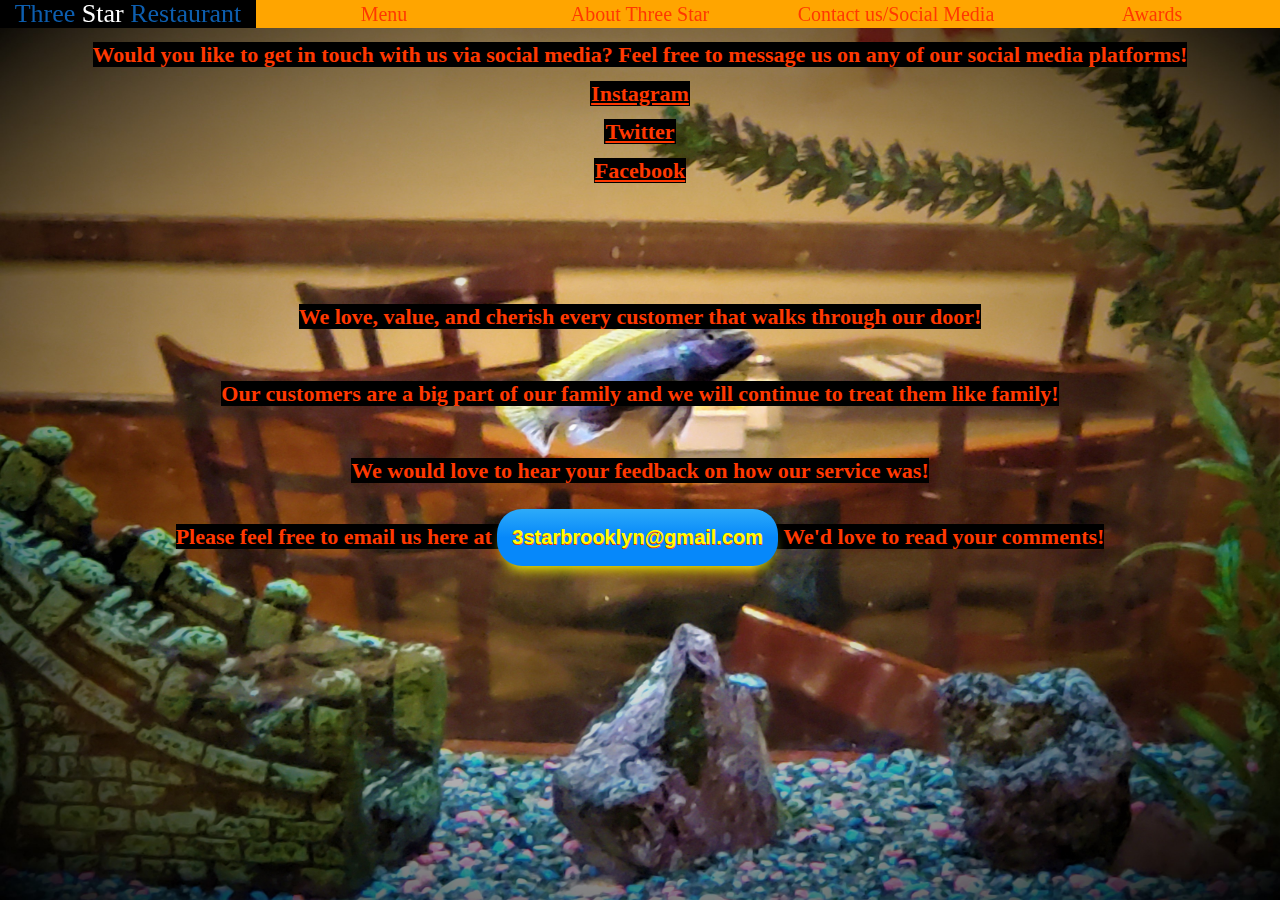
<file: index3.html>
<!DOCTYPE html>
<html lang="en" dir="ltr">

<head>
  <meta charset="utf-8">
  <meta name="viewport" content="width=device-width, initial-scale=1, maximum-scale=1, user-scalable=no">
  <meta http-equiv="X-UA-Compatible" content="ie=edge">
  <title>Contact us/Social Media</title>
  <link rel="stylesheet" href="styles3.css">
</head>

<body>



    <div class="main-nav">

      <ul class="ul">
        <li class="ullihead"> <span class="Three">Three</span>
          <span class="Star">Star</span> <span class="Restaurant">Restaurant</span>
        </li>

        <li class="ulli">
          <a class="Menu" href="index.html">Menu</a></li>

        <li class="ulli">
          <a class="ATS" href="index2.html">About Three Star</a>
        </li>
        <li class="ulli">
          <a class="Contact" href="index3.html">Contact us/Social Media</a>
        </li>
        <li class="ulli">
          <a class="Awards" href="index4.html">Awards</a>
        </li>
      </ul>

    </div>


    <br>
<br>

    <p><span style="background-color:#000000">Would you like to get in touch with us via social media? Feel free to message us on any of our social media platforms!</p>

    <p><span style="background-color:#000000"><a href="https://instagram.com/3starbk">Instagram</a></p>

    <p><span style="background-color:#000000"><a href="https://twitter.com/3starbk1">Twitter</a></p>

    <p><span style="background-color:#000000"><a href="https://facebook.com/3starbk">Facebook</a></p>


    <br><br><br><br><br><br>


    <p><span style="background-color:#000000">We love, value, and cherish every customer that walks through our door!
        <br><br>
        Our customers are a big part of our family and we will continue to treat them like family!
        <br><br>
        We would love to hear your feedback on how our service was!</p>
<br>
    <p><span style="background-color:#000000">Please feel free to email us here at <a class="btn" href="mailto:3starbrooklyn@gmail.com">3starbrooklyn@gmail.com</a> We'd love to read your comments!
    </p>


  </div>

</body>

</html>
</file>
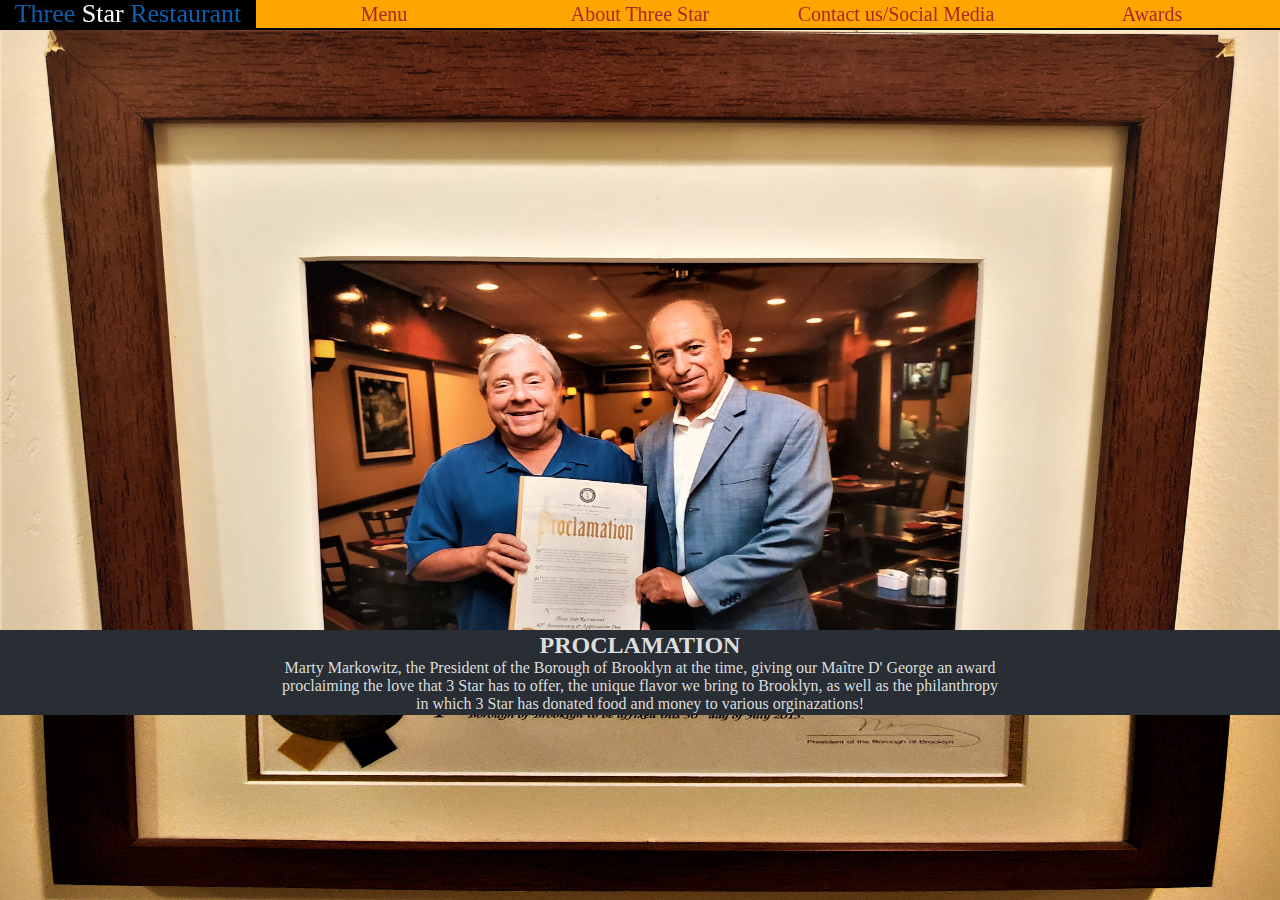
<file: index4.html>
<!DOCTYPE html>
<html lang="en" dir="ltr">

<head>
  <meta charset="utf-8">
  <meta name="viewport" content="width=device-width, initial-scale=1, maximum-scale=1, user-scalable=no">
  <meta http-equiv="X-UA-Compatible" content="ie=edge">
  <title>Awards</title>
  <link rel="stylesheet" href="styles4.css">
</head>

<body>




      <div class="main-nav">

        <ul class="ul">
          <li class="ullihead"> <span class="Three">Three</span>
            <span class="Star">Star</span> <span class="Restaurant">Restaurant</span>
          </li>

          <li class="ulli">
            <a class="Menu" href="index.html">Menu</a></li>

          <li class="ulli">
            <a class="ATS" href="index2.html">About Three Star</a>
          </li>
          <li class="ulli">
            <a class="Contact" href="index3.html">Contact us/Social Media</a>
          </li>
          <li class="ulli">
            <a class="Awards" href="index4.html">Awards</a>
          </li>
        </ul>

      </div>


    <div class="parallax">
      <div class="pimg1">
        <div class="ptext"></div>
      </div>

      <section class="section section-dark">
        <h2>PROCLAMATION</h2>
        <p>
          Marty Markowitz, the President of the Borough of Brooklyn at the time,
          giving our Maître D' George an award
          <br />
          proclaiming the love that 3 Star has to offer, the unique flavor we
          bring to Brooklyn, as well as the philanthropy
          <br />
          in which 3 Star has donated food and money to various orginazations!
        </p>
      </section>

      <div class="pimg2">
        <div class="ptext"></div>
      </div>

      <section class="section section-light">
        <h2>A CERTIFICATE OF APPRECIATION #1</h2>
        <h3>
          From the High-Way Democratic Club for the longstanding commitment to the
          community!
          <br />
          Giving world class cuisine at very affordable prices, as well as
          "Brooklyn-Sized" portions!
        </h3>
      </section>

      <div class="pimg3">
        <div class="ptext"></div>
      </div>

      <section class="section section-dark">
        <h2>A CERTIFICATE OF APPRECIATION #2</h2>
        <p>
          The City of New York Brooklyn Community Board 15 presented to Three Star
          for outstanding service to the community!
        </p>
      </section>

      <div class="pimg4">
        <div class="ptext"></div>
      </div>
    </div>
  </div>


</body>

</html>
</file>
<file: styles.css>
* {
  margin: 0;
  padding: 0;
  -webkit-box-sizing: border-box;
  box-sizing: border-box;
}



body {  background-position: center;
  background-attachment: fixed;
  background-size: cover;
  background-repeat: no-repeat;
  background-color: tan;
  background-image: url("3 Bar.jpg");
}


p {
  text-align: center;
  color: #ffff00;
  padding: 0px;
  right: 0;
  left: 0;
  margin-right: auto;
  margin-left: auto;
  font-weight: bold;
  line-height: 5px;
}

h1 {
  right: 0;
  left: 0;
  margin-right: auto;
  margin-left: auto;
  color: #ff3800;
  text-align: center;
}

h2 {
  color: #ff7518;
  text-align: center;
  padding: 1px;
  right: 0;
  left: 0;
  margin-right: auto;
  margin-left: auto;
}

h3 {
  text-align: center;
  color: #e47600;
  padding: 0px;
  right: 0;
  left: 0;
  margin-right: auto;
  margin-left: auto;
}

h4 {
  text-align: center;
  color: #ff8400;
  padding: 0px;
  right: 0;
  left: 0;
  margin-right: auto;
  margin-left: auto;
}

h5 {
  text-align: center;
  color: #ff8400;
  margin: 0px;
  padding: 0px;
  font-size: 14px;
  margin-top: -8.7px;
  right: 0;
  left: 0;
  margin-right: auto;
  margin-left: auto;
}

.h5 {
  margin-top: -.725px;
}

p span {
  background-color: #FFB000;
  line-height: 2.2;
  color: gold;
  text-transform: uppercase;
}

::selection {
  color: white;
}

.ul {
  margin: 0px;
  padding: 0px;
  list-style: none;
  position: fixed;
  top: 0;
  width: 100%;
}

.ulli {
  float: left;
  width: 20%;
  height: 28px;
  background-color: #ffa500;
  color: #ff3800;
  line-height: 28px;
  text-align: center;
  font-size: 20px;
  font-family: impact;
}

.ullihead {
  float: left;
  width: 20%;
  height: 28px;
  color: #ff3800;
  background-color: black;
  text-align: center;
  font-family: impact;
  font-size: 26px;
  line-height: 28px;
}

.ulliul {
  position: relative;
  overflow-y: none;
}

.ulliulli {
  background-color: #00000000;
  display: none;
  line-height: 1.25;
  padding: .40%;
  width: 100%;
  font-size: 17.5px;
  height: 100%;
  font-style: italic;
}

ul li a {
  text-decoration: none;
  color: gold;
  font-family: cursive;
  display: block;
}

.ullia {
  text-decoration: none;
  color: #ff3800;
  display: block;
  font-size: 20px;
  font-family: impact;
}


.Three {
  color: #0d5eaf;
}

.Star {
  color: white;
}

.Restaurant {
  color: #0d5eaf;
}

ul li a:hover {
  color: white;
}

ul li ul li a:hover {
  color: #ffff00;
}

ul li:hover ul li {
  display: block;
}

ul li ul li a {
  cursor: crosshair;
}

h3 span a {
 color: #ff3800;
 text-decoration: underline;
}

.anchor {
  padding-top: 35px;
}





@media (max-width: 1200px;) {
.ullihead , .ulli , .ullia {
  height: 2px;
  line-height: 2px;
}
}



@media (max-width: 1200px) {
  .ullia, .ulli {
    font-size: 15px;
  }
}

@media (max-width: 800px) {
  .ullia, .ulli {
    font-size: 12.5px;
  }
}

@media (max-width: 650px) {
  .ullia, .ulli {
    font-size: 11.5px;
  }
}

@media (max-width: 600px) {
  .ullia, .ulli {
    font-size: 9.5px;
  }
}

@media (max-width: 500px) {
  .ullia, .ulli {
    font-size: 7.5px;
  }
}

@media (max-width: 400px) {
  .ullia, .ulli {
    font-size: 6px;
  }
}

@media (max-width: 300px) {
  .ullia, .ulli {
    font-size: 4.75px;
  }
}

@media (max-width: 250px) {
  .ullia, .ulli {
    font-size: 4.25px;
  }
}

@media (max-width: 225px) {
  .ullia, .ulli {
    font-size: 3.25px;
  }
}

@media (max-width: 175px) {
  .ullia, .ulli {
    font-size: 3px;
  }
}

@media (max-width: 155px) {
  .ullia, .ulli {
    font-size: 2.25px;
  }
}

@media (max-width: 130px) {
  .ullia, .ulli {
    font-size: 1.75px;
  }
}

@media (max-width: 100px) {
  .ullia, .ulli {
    font-size: 1.5px;
  }
}

@media (max-width: 80px) {
  .ullia, .ulli {
    font-size: 1px;
  }
}

@media (max-width: 55px) {
  .ullia, .ulli {
    font-size: .75px;
  }
}









@media (max-width: 1200px) {
.ullihead {
    font-size: 18px;
  }
}

@media (max-width: 900px) {
  .ullihead {
    font-size: 14px;
  }
}



@media (max-width: 800px) {
  .ullihead {
    font-size: 13px;
  }
}

@media (max-width: 650px) {
  .ullihead {
    font-size: 12px;
  }
}

@media (max-width: 600px) {
  .ullihead {
    font-size: 11px;
  }
}

@media (max-width: 500px) {
  .ullihead {
    font-size: 8.5px;
  }
}

@media (max-width: 400px) {
  .ullihead {
    font-size: 6.5px;
  }
}

@media (max-width: 300px) {
.ullihead{
    font-size: 5.5px;
  }
}

@media (max-width: 250px) {
  .ullihead {
    font-size: 4.75px;
  }
}

@media (max-width: 225px) {
  .ullihead {
    font-size: 3.75px;
  }
}

@media (max-width: 175px) {
.ullihead {
    font-size: 3.25px;
  }
}

@media (max-width: 155px) {
  .ullihead {
    font-size: 2.75px;
  }
}

@media (max-width: 130px) {
  .ullihead {
    font-size: 2.15px;
  }
}

@media (max-width: 100px) {
.ullihead {
    font-size: 1.75px;
  }
}

@media (max-width: 80px) {
  .ullihead {
    font-size: 1.5px;
  }
}

@media (max-width: 55px) {
  .ullihead {
    font-size: 1.25px;
  }
}
















@media (max-width: 1200px) {
  p , h4 {
    font-size: 12px;
  }
}


@media (max-width: 600px) {
  p , h4 {
    font-size: 10px;
  }
}


@media (max-width: 500px) {
  p , h4 {
    font-size: 9px;
  }
}


@media (max-width: 400px) {
  p , h4 {
    font-size: 7px;
  }
}

@media (max-width: 300px) {
  p , h4 {
    font-size: 5px;
  }
}


@media (max-width: 200px) {
  p , h4 {
    font-size: 4px;
  }
}




@media (max-width: 1200px) {
  h1 {
    font-size: 28px;
  }
}


@media (max-width: 600px) {
  h1 {
    font-size: 22px;
  }
}


@media (max-width: 500px) {
  h1 {
    font-size: 16px;
  }
}


@media (max-width: 400px) {
  h1 {
    font-size: 14px;
  }
}

@media (max-width: 300px) {
  h1 {
    font-size: 10px;
  }
}


@media (max-width: 200px) {
  h1 {
    font-size: 7px;
  }
}



@media (max-width: 1200px) {
  h2 {
    font-size: 20px;
  }
}


@media (max-width: 600px) {
  h2 {
    font-size: 18px;
  }
}


@media (max-width: 500px) {
  h2 {
    font-size: 13px;
  }
}


@media (max-width: 400px) {
  h2 {
    font-size: 10px;
  }
}

@media (max-width: 300px) {
  h2 {
    font-size: 8px;
  }
}


@media (max-width: 200px) {
  h2 {
    font-size: 6px;
  }
}


@media (max-width: 1200px) {
  h3 {
    font-size: 18px;
  }
}


@media (max-width: 600px) {
  h3 {
    font-size: 16px;
  }
}


@media (max-width: 500px) {
  h3 {
    font-size: 12px;
  }
}


@media (max-width: 400px) {
  h3 {
    font-size: 9px;
  }
}

@media (max-width: 300px) {
  h3 {
    font-size: 7px;
  }
}


@media (max-width: 200px) {
  h3 {
    font-size: 5px;
  }
}


@media (max-width: 1200px) {
  h5 {
  margin-top: -6.6px;
    font-size: 11px;
  }
}

@media (max-width: 600px) {
  h5 {
  margin-top: -6px;
    font-size: 8px;
  }
}


@media (max-width: 500px) {
  h5 {
    font-size: 6px;
    margin-top: -4.9px;
  }
}


@media (max-width: 400px) {
  h5 {
    font-size: 5px;
    margin-top: -4px;
  }
}

@media (max-width: 300px) {
  h5 {
    font-size: 4px;
    margin-top: -2.85px;
  }
}


@media (max-width: 200px) {
  h5 {
    font-size: 3px;
    margin-top: -2.35px;
  }
}





@media (max-width: 1200px) {
  .ulliulli {
    font-size: 15px;
  }
}

@media (max-width: 900px) {
  .ulliulli {
    font-size: 12.5px;
  }
}

@media (max-width: 600px) {
  .ulliulli {
    font-size: 11.5px;
  }
}

@media (max-width: 500px) {
  .ulliulli {
    font-size: 9px;
  }
}

@media (max-width: 350px) {
  .ulliulli {
    font-size: 7px;
  }
}

@media (max-width: 300px) {
  .ulliulli {
    font-size: 6px;
  }
}

@media (max-width: 240px) {
  .ulliulli {
    font-size: 5px;
  }
}




@media (max-height: 1200px) {
  .ulliulli {
    font-size: 25px;
  }
}

@media (max-height: 900px) {
  .ulliulli {
    font-size: 15px;
  }
}

@media (max-height: 500px) {
  .ulliulli {
    font-size: 9px;
  }
}

@media (max-height: 400px) {
  .ulliulli {
    font-size: 8px;
  }
}

@media (max-height: 350px) {
  .ulliulli {
    font-size: 7px;
  }
}

@media (max-height: 300px) {
  .ulliulli {
    font-size: 6px;
  }
}

@media (max-height: 245px) {
  .ulliulli {
    font-size: 6px;
  }
}

@media (max-height: 215px) {
  .ulliulli {
    font-size: 4.5px;
  }
}

@media (max-height: 170px) {
  .ulliulli {
    font-size: 4px;
  }
}

@media (max-height: 150px) {
  .ulliulli {
    font-size: 3px;
  }
}


@media (max-height: 125px) {
  .ulliulli {
    font-size: 2.15px;
  }
}



@media (max-height: 115px) {
  .ulliulli {
    font-size: 2px;
  }
}




@media (max-height: 105px) {
  .ulliulli {
    font-size: 1.8px;
  }
}



@media (max-height: 90px) {
  .ulliulli {
    font-size: 1.5px;
  }
}


@media (max-height: 85px) {
  .ulliulli {
    font-size: 1px;
  }
}


@media (max-height: 70px) {
  .ulliulli {
    font-size: .75px;
  }
}



@media (max-height: 55px) {
  .ulliulli {
    font-size: .6px;
  }
}

@media (max-height: 50px) {
  .ulliulli {
    font-size: .5px;
  }
}


@media (max-height: 45px) {
  .ulliulli {
    font-size: .25px;
  }
}


@media (max-height: 40px) {
  .ulliulli {
    font-size: .15px;
  }
}
</file>
<file: styles3.css>
* {
  margin: 0;
  padding: 0;
  -webkit-box-sizing: border-box;
  box-sizing: border-box;
}



body {
  background-image: url("3 About Fish 2.jpg");
  background-color: black;
  background-attachment: fixed;
  background-position: center;
  overflow-y: scroll;
  position: relative;
  background-size: 100% 100%;
}


p {
  padding: 0px;
  /* center the element */
  right: 0;
  left: 0;
  margin-right: auto;
  font-size: 22px;
  font-style: monospace;
  font-family: impact;
  margin-left: auto;
  font-weight: bold;
  text-align: center;
  line-height: 1.75;
  color: #ff3800;
}

a {
  text-align: center;
  padding: 1px;
  /* center the element */
  right: 0;
  left: 0;
  margin-right: auto;
  margin-left: auto;
  color: #ff3800;
}

a:hover {
 color: white;
}

.btn {
  box-shadow: 0px 10px 14px -7px #ffff00;
  background: linear-gradient(to bottom, #2dabf9, #0688fa 50%, #0688fa 50%);
  background-color: #2dabf9;
  border-radius: 25px;
  display: inline-block;
  cursor: pointer;
  color: #ffff00;
  font-family: Arial;
  font-size: 20px;
  font-weight: bold;
  padding: 11px 15px;
  text-decoration: none;
  text-shadow: 0px 1px 0px #ff3800;
}

.btn:hover {
color: black;
text-shadow: 0px 1px 0px #ff3800;

  /*Some fancy stuff*/

  /*Magic*/
  background: linear-gradient(black, white  50%, #ff3800 50%, #ff3800);
  background-size: 100% 200%;
  transition: background-position .3s;

  &:hover {
    background-position: 0 -100%;
  }

}











::selection {color: #39ff14;}











.ul {
  margin: 0px;
  padding: 0px;
  list-style: none;
  position: fixed;
  top: 0;
  width: 100%;
}

.ulli {
  float: left;
  width: 20%;
  height: 28px;
  background-color: orange;
  line-height: 28px;
  text-align: center;
  font-size: 20px;
  font-family: impact;
}

.ullihead {
  float: left;
  width: 20%;
  height: 28px;
  background-color: black;
  text-align: center;
  font-family: impact;
  font-size: 26px;
  line-height: 28px;
}



ul li a {
  text-decoration: none;
}




.Three {
  color: #0d5eaf;
}

.Star {
  color: white;
}

.Restaurant {
  color: #0d5eaf;
}







@media (max-width: 1200px) {
  .ullia, .ulli, .Menu, .ATS, .Contact, .Awards {
    font-size: 15px;
  }
}

@media (max-width: 800px) {
  .ullia, .ulli, .Menu, .ATS, .Contact, .Awards {
    font-size: 12.5px;
  }
}

@media (max-width: 650px) {
  .ullia, .ulli, .Menu, .ATS, .Contact, .Awards {
    font-size: 11.5px;
  }
}

@media (max-width: 600px) {
  .ullia, .ulli, .Menu, .ATS, .Contact, .Awards {
    font-size: 9.5px;
  }
}

@media (max-width: 500px) {
  .ullia, .ulli, .Menu, .ATS, .Contact, .Awards {
    font-size: 7.5px;
  }
}

@media (max-width: 400px) {
  .ullia, .ulli, .Menu, .ATS, .Contact, .Awards {
    font-size: 6px;
  }
}

@media (max-width: 300px) {
  .ullia, .ulli, .Menu, .ATS, .Contact, .Awards {
    font-size: 4.75px;
  }
}

@media (max-width: 250px) {
  .ullia, .ulli, .Menu, .ATS, .Contact, .Awards {
    font-size: 4.25px;
  }
}

@media (max-width: 225px) {
  .ullia, .ulli, .Menu, .ATS, .Contact, .Awards {
    font-size: 3.25px;
  }
}

@media (max-width: 175px) {
  .ullia, .ulli, .Menu, .ATS, .Contact, .Awards {
    font-size: 3px;
  }
}

@media (max-width: 155px) {
  .ullia, .ulli, .Menu, .ATS, .Contact, .Awards {
    font-size: 2.25px;
  }
}

@media (max-width: 130px) {
  .ullia, .ulli, .Menu, .ATS, .Contact, .Awards {
    font-size: 1.75px;
  }
}

@media (max-width: 100px) {
  .ullia, .ulli, .Menu, .ATS, .Contact, .Awards {
    font-size: 1.5px;
  }
}

@media (max-width: 80px) {
  .ullia, .ulli, .Menu, .ATS, .Contact, .Awards {
    font-size: 1px;
  }
}

@media (max-width: 55px) {
  .ullia, .ulli, .Menu, .ATS, .Contact, .Awards {
    font-size: .75px;
  }
}









@media (max-width: 1200px) {
.ullihead {
    font-size: 18px;
  }
}

@media (max-width: 900px) {
  .ullihead {
    font-size: 14px;
  }
}



@media (max-width: 800px) {
  .ullihead {
    font-size: 13px;
  }
}

@media (max-width: 650px) {
  .ullihead {
    font-size: 12px;
  }
}

@media (max-width: 600px) {
  .ullihead {
    font-size: 11px;
  }
}

@media (max-width: 500px) {
  .ullihead {
    font-size: 8.5px;
  }
}

@media (max-width: 400px) {
  .ullihead {
    font-size: 6.5px;
  }
}

@media (max-width: 300px) {
.ullihead{
    font-size: 5.5px;
  }
}

@media (max-width: 250px) {
  .ullihead {
    font-size: 4.75px;
  }
}

@media (max-width: 225px) {
  .ullihead {
    font-size: 3.75px;
  }
}

@media (max-width: 175px) {
.ullihead {
    font-size: 3.25px;
  }
}

@media (max-width: 155px) {
  .ullihead {
    font-size: 2.75px;
  }
}

@media (max-width: 130px) {
  .ullihead {
    font-size: 2.15px;
  }
}

@media (max-width: 100px) {
.ullihead {
    font-size: 1.75px;
  }
}

@media (max-width: 80px) {
  .ullihead {
    font-size: 1.5px;
  }
}

@media (max-width: 55px) {
  .ullihead {
    font-size: 1.25px;
  }
}
















@media (max-width: 1200px) {
  p {
    font-size: 18px;
  }
}

@media (max-width: 1000px) {
  p {
    font-size: 15px;
  }
}


@media (max-width: 800px) {
  p {
    font-size: 13.4px;
  }
}


@media (max-width: 700px) {
  p {
    font-size: 11.5px;
  }
}



@media (max-width: 600px) {
  p {
    font-size: 9.7px;
  }
}


@media (max-width: 500px) {
  p {
    font-size: 7.7px;
  }
}


@media (max-width: 400px) {
  p {
    font-size: 6.5px;
  }
}


@media (max-width: 350px) {
  p {
    font-size: 6px;
  }
}



@media (max-width: 300px) {
  p {
    font-size: 5px;
  }
}


@media (max-width: 200px) {
  p {
    font-size: 4px;
  }
}
</file>
<file: styles4.css>
* {
  margin: 0;
  padding: 0;
  -webkit-box-sizing: border-box;
  box-sizing: border-box;
}



html,
body {
  width: 100%;
  min-height: 100%;
}

body {
  padding: 0;
  margin: 0;
  font-family: cursive;
  overflow-y: hidden;
  background-color: black;
}


.parallax {
  position: absolute;
  top: 30px;
  left: 0;
  right: 0;
  bottom: 0;
  display: flex;
  flex-direction: column;
  overflow-y: scroll;
  flex: 1 1 auto;
}

.pimg1,
.pimg2,
.pimg3,
.pimg4 {
  position: relative;
  background-position: center;
  background-size: 100% 100%;
  background-repeat: no-repeat;
  overflow-y: hidden;
  /*
    fixed = parallax
    scroll = normal
  */
  background-attachment: fixed;
}

.pimg1 {
  background-image: url("3 Award 4.jpg");
  background-size: cover;
  min-height: 600px;
  background-size: 100% 100%;
}

.pimg2 {
  background-image: url("3 Award 5.jpg");
  background-size: cover;
  min-height: 600px;
  background-size: 100% 100%;
}

.pimg3 {
  background-image: url("3 Award 2.jpg");
  background-size: cover;
  min-height: 600px;
  background-size: 100% 100%;
}

.pimg4 {
  background-image: url("3 Award 3.jpg");
  background-size: cover;
  min-height: 600px;
  background-size: 100% 100%;
}

.section {
  text-align: center;
  padding: 2px 4px;
  font-size: 16px;
}

.section-light {
  background-color: #f4f4f4;
  color: #666;
  padding: 2px 4px;
  font-size: 16px;
}

.section-dark {
  background-color: #282e34;
  color: #ddd;
}






.ul {
  margin: 0px;
  padding: 0px;
  list-style: none;
  position: fixed;
  top: 0;
  width: 100%;
}

.ulli {
  float: left;
  width: 20%;
  height: 28px;
  background-color: orange;
  line-height: 28px;
  text-align: center;
  font-size: 20px;
  font-family: impact;
}

.ullihead {
  float: left;
  width: 20%;
  height: 28px;
  background-color: black;
  text-align: center;
  font-family: impact;
  font-size: 26px;
  line-height: 28px;
}



ul li a {
  text-decoration: none;
  color: brown;
}


ul li a:hover {
 color: White;
}



::selection {color: #ff3800;}



.Three {
  color: #0d5eaf;
}

.Star {
  color: white;
}

.Restaurant {
  color: #0d5eaf;
}







@media (max-width: 1200px) {
  .ullia, .ulli, .Menu, .ATS, .Contact, .Awards {
    font-size: 15px;
  }
}

@media (max-width: 800px) {
  .ullia, .ulli, .Menu, .ATS, .Contact, .Awards {
    font-size: 12.5px;
  }
}

@media (max-width: 650px) {
  .ullia, .ulli, .Menu, .ATS, .Contact, .Awards {
    font-size: 11.5px;
  }
}

@media (max-width: 600px) {
  .ullia, .ulli, .Menu, .ATS, .Contact, .Awards {
    font-size: 9.5px;
  }
}

@media (max-width: 500px) {
  .ullia, .ulli, .Menu, .ATS, .Contact, .Awards {
    font-size: 7.5px;
  }
}

@media (max-width: 400px) {
  .ullia, .ulli, .Menu, .ATS, .Contact, .Awards {
    font-size: 6px;
  }
}

@media (max-width: 300px) {
  .ullia, .ulli, .Menu, .ATS, .Contact, .Awards {
    font-size: 4.75px;
  }
}

@media (max-width: 250px) {
  .ullia, .ulli, .Menu, .ATS, .Contact, .Awards {
    font-size: 4.25px;
  }
}

@media (max-width: 225px) {
  .ullia, .ulli, .Menu, .ATS, .Contact, .Awards {
    font-size: 3.25px;
  }
}

@media (max-width: 175px) {
  .ullia, .ulli, .Menu, .ATS, .Contact, .Awards {
    font-size: 3px;
  }
}

@media (max-width: 155px) {
  .ullia, .ulli, .Menu, .ATS, .Contact, .Awards {
    font-size: 2.25px;
  }
}

@media (max-width: 130px) {
  .ullia, .ulli, .Menu, .ATS, .Contact, .Awards {
    font-size: 1.75px;
  }
}

@media (max-width: 100px) {
  .ullia, .ulli, .Menu, .ATS, .Contact, .Awards {
    font-size: 1.5px;
  }
}

@media (max-width: 80px) {
  .ullia, .ulli, .Menu, .ATS, .Contact, .Awards {
    font-size: 1px;
  }
}

@media (max-width: 55px) {
  .ullia, .ulli, .Menu, .ATS, .Contact, .Awards {
    font-size: .75px;
  }
}









@media (max-width: 1200px) {
.ullihead {
    font-size: 18px;
  }
}

@media (max-width: 900px) {
  .ullihead {
    font-size: 14px;
  }
}



@media (max-width: 800px) {
  .ullihead {
    font-size: 13px;
  }
}

@media (max-width: 650px) {
  .ullihead {
    font-size: 12px;
  }
}

@media (max-width: 600px) {
  .ullihead {
    font-size: 11px;
  }
}

@media (max-width: 500px) {
  .ullihead {
    font-size: 8.5px;
  }
}

@media (max-width: 400px) {
  .ullihead {
    font-size: 6.5px;
  }
}

@media (max-width: 300px) {
.ullihead{
    font-size: 5.5px;
  }
}

@media (max-width: 250px) {
  .ullihead {
    font-size: 4.75px;
  }
}

@media (max-width: 225px) {
  .ullihead {
    font-size: 3.75px;
  }
}

@media (max-width: 175px) {
.ullihead {
    font-size: 3.25px;
  }
}

@media (max-width: 155px) {
  .ullihead {
    font-size: 2.75px;
  }
}

@media (max-width: 130px) {
  .ullihead {
    font-size: 2.15px;
  }
}

@media (max-width: 100px) {
.ullihead {
    font-size: 1.75px;
  }
}

@media (max-width: 80px) {
  .ullihead {
    font-size: 1.5px;
  }
}

@media (max-width: 55px) {
  .ullihead {
    font-size: 1.25px;
  }
}
















@media (max-width: 1200px) {
  p {
    font-size: 16px;
  }
}

@media (max-width: 1000px) {
  p {
    font-size: 14px;
  }
}


@media (max-width: 800px) {
  p {
    font-size: 12px;
  }
}


@media (max-width: 700px) {
  p {
    font-size: 10.5px;
  }
}



@media (max-width: 600px) {
  p {
    font-size: 8.5px;
  }
}


@media (max-width: 500px) {
  p {
    font-size: 7px;
  }
}


@media (max-width: 400px) {
  p {
    font-size: 6px;
  }
}


@media (max-width: 350px) {
  p {
    font-size: 5px;
  }
}



@media (max-width: 300px) {
  p {
    font-size: 4px;
  }
}


@media (max-width: 250px) {
  p {
    font-size: 3px;
  }
}




@media (max-width: 1200px) {
  h2 {
    font-size: 20px;
  }
}


@media (max-width: 600px) {
  h2 {
    font-size: 18px;
  }
}


@media (max-width: 500px) {
  h2 {
    font-size: 13px;
  }
}


@media (max-width: 400px) {
  h2 {
    font-size: 10px;
  }
}

@media (max-width: 300px) {
  h2 {
    font-size: 8px;
  }
}


@media (max-width: 200px) {
  h2 {
    font-size: 6px;
  }
}


@media (max-width: 1200px) {
  h3 {
    font-size: 18px;
  }
}


@media (max-width: 600px) {
  h3 {
    font-size: 16px;
  }
}


@media (max-width: 500px) {
  h3 {
    font-size: 12px;
  }
}


@media (max-width: 400px) {
  h3 {
    font-size: 9px;
  }
}

@media (max-width: 300px) {
  h3 {
    font-size: 7px;
  }
}


@media (max-width: 200px) {
  h3 {
    font-size: 5px;
  }
}




@media (max-width: 600px) {
 section  {height: 75px;
  }
}
</file>
